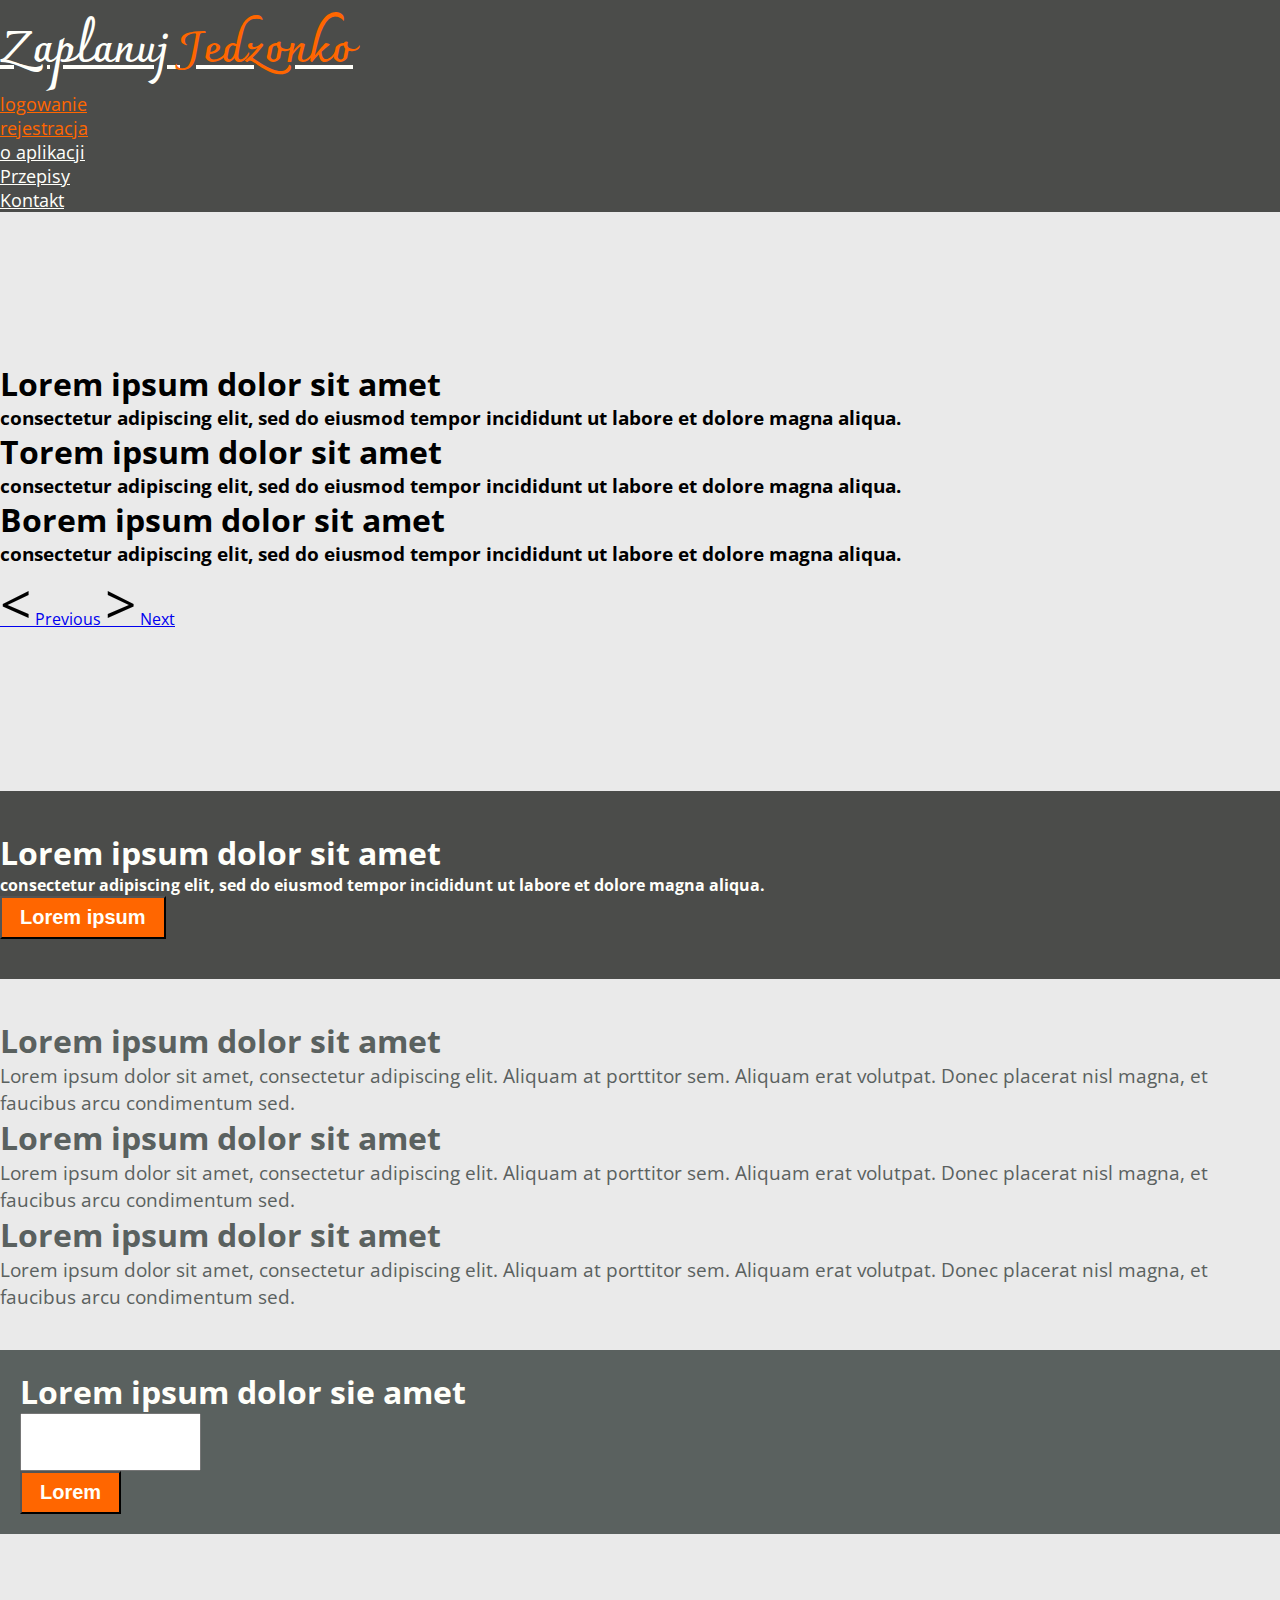
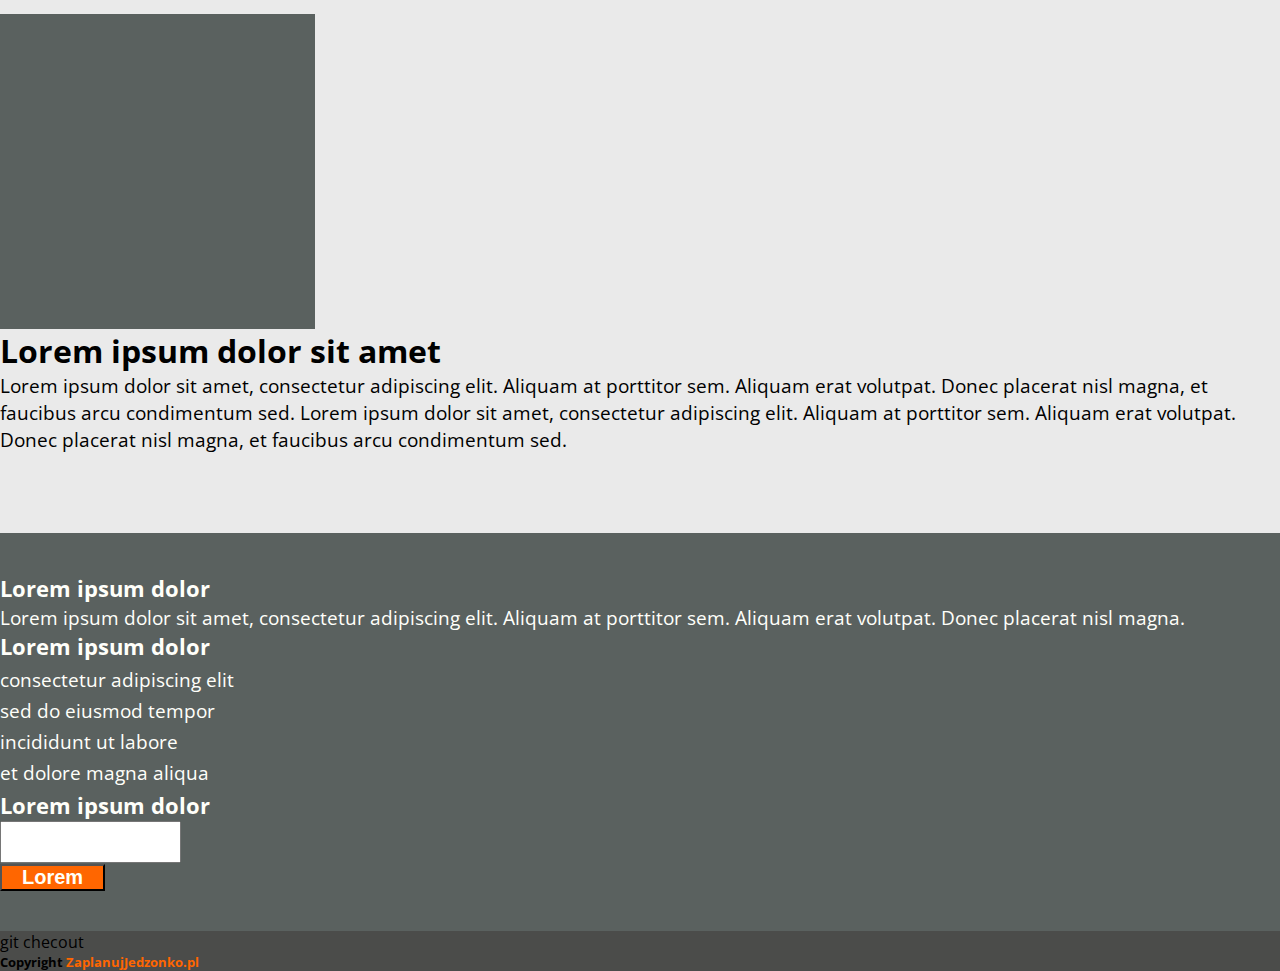
<file: src/main/resources/html/index.html>
<!DOCTYPE html>
<html lang="en">

<head>
    <meta charset="utf-8">
    <meta name="viewport" content="width=device-width, initial-scale=1, shrink-to-fit=no">
    <title>Zaplanuj Jedzonko</title>
    <link rel="stylesheet" href="https://stackpath.bootstrapcdn.com/bootstrap/4.1.3/css/bootstrap.min.css" integrity="sha384-MCw98/SFnGE8fJT3GXwEOngsV7Zt27NXFoaoApmYm81iuXoPkFOJwJ8ERdknLPMO"
        crossorigin="anonymous">
    <link href="https://fonts.googleapis.com/css?family=Charmonman:400,700|Open+Sans:400,600,700&amp;subset=latin-ext"
        rel="stylesheet">
    <link rel="stylesheet" href="./css/style.css">
    <link rel="stylesheet" href="https://use.fontawesome.com/releases/v5.5.0/css/all.css" integrity="sha384-B4dIYHKNBt8Bc12p+WXckhzcICo0wtJAoU8YZTY5qE0Id1GSseTk6S+L3BlXeVIU" crossorigin="anonymous">
</head>

<body>
    <header class="page-header">
        <nav class="navbar navbar-expand-lg justify-content-around">
            <a href="/" class="navbar-brand main-logo">
                Zaplanuj <span>Jedzonko</span>
            </a>
            <ul class="nav nounderline text-uppercase">
                <li class="nav-item ml-4">
                    <a class="nav-link color-header" href="login.html">logowanie</a>
                </li>
                <li class="nav-item ml-4">
                    <a class="nav-link color-header" href="registration.html">rejestracja</a>
                </li>
                <li class="nav-item ml-4">
                    <a class="nav-link" href="#about">o aplikacji</a>
                </li>
                <li class="nav-item ml-4">
                    <a class="nav-link disabled" href="recipes.html">Przepisy</a>
                </li>
                <li class="nav-item ml-4">
                    <a class="nav-link disabled" href="#contact">Kontakt</a>
                </li>
            </ul>
        </nav>
    </header>

    <section class="padding-large bg-light">
        <div id="carouselExampleControls" class="carousel slide main-slider" data-ride="carousel">
            <div class="carousel-inner container">
                <div class="carousel-item active">
                    <div class="container w-75 d-flex">
                        <div class="carousel-caption d-block">
                            <h1>Lorem ipsum dolor sit amet</h1>
                            <h3> consectetur adipiscing elit, sed do eiusmod tempor incididunt ut labore et dolore
                                magna aliqua.</h3>
                        </div>
                    </div>
                </div>
                <div class="carousel-item">
                    <div class="container w-75 d-flex">
                        <div class="carousel-caption d-block">
                            <h1>Torem ipsum dolor sit amet</h1>
                            <h3> consectetur adipiscing elit, sed do eiusmod tempor incididunt ut labore et dolore
                                magna aliqua.</h3>
                        </div>
                    </div>
                </div>
                <div class="carousel-item">
                    <div class="container w-75 d-flex">
                        <div class="carousel-caption d-block">
                            <h1>Borem ipsum dolor sit amet</h1>
                            <h3> consectetur adipiscing elit, sed do eiusmod tempor incididunt ut labore et dolore
                                magna aliqua.</h3>
                        </div>
                    </div>
                </div>
            </div>
            <a class="carousel-control-prev" href="#carouselExampleControls" role="button" data-slide="prev">
                <span class="carousel-control-prev-icon" aria-hidden="true"></span>
                <span class="sr-only">Previous</span>
            </a>
            <a class="carousel-control-next" href="#carouselExampleControls" role="button" data-slide="next">
                <span class="carousel-control-next-icon" aria-hidden="true"></span>
                <span class="sr-only">Next</span>
            </a>
        </div>
    </section>

    <section class="section-more padding-small">
        <div class="container d-flex justify-content-between">
            <div class="mr-4">
                <h1 class="pb-3">Lorem ipsum dolor sit amet</h1>
                <h4 class="pt-1">consectetur adipiscing elit, sed do eiusmod tempor incididunt ut labore et dolore
                    magna aliqua.</h4>
            </div>
            <div class="ml-4 align-self-center">
                <button class="btn btn-color rounded-0 mt-4 pl-4 pr-4">
                    <a href="index.html">Lorem ipsum</a>
                </button>
            </div>
        </div>
    </section>

    <section class="padding-small details bg-light">
            <div class="container">
                <div class="row">
                    <div class="col text-center">
                        <i class="fas fa-check icon-details"></i>
                        <h1>Lorem ipsum dolor sit amet</h1>
                        <p>Lorem ipsum dolor sit amet, consectetur adipiscing elit. Aliquam at porttitor sem.  Aliquam erat volutpat. Donec placerat nisl magna, et faucibus arcu condimentum sed.
                        </p>
                    </div>
                    <div class="col text-center pr-4 pl-4 mr-4 ml-4">
                        <i class="far fa-clock icon-details"></i>
                        <h1>Lorem ipsum dolor sit amet</h1>
                        <p>Lorem ipsum dolor sit amet, consectetur adipiscing elit. Aliquam at porttitor sem.  Aliquam erat volutpat. Donec placerat nisl magna, et faucibus arcu condimentum sed.
                        </p>
                    </div>
                    <div class="col text-center">
                            <i class="fas fa-list icon-details"></i>
                        <h1>Lorem ipsum dolor sit amet</h1>
                        <p>Lorem ipsum dolor sit amet, consectetur adipiscing elit. Aliquam at porttitor sem.  Aliquam erat volutpat. Donec placerat nisl magna, et faucibus arcu condimentum sed.
                        </p>
                    </div>
                </div>
            </div>
        </section>


    <section class="newsletter-section padding-small">
        <div class="container">
            <div class="row">
                <div class="col">
                    <h1>Lorem ipsum dolor sie amet</h1>
                </div>
                <div class="col-5">
                    <div class="input-group mb-3">
                        <input type="text" class="form-control border-0 rounded-0" placeholder=""
                            aria-label="Recipient's username" aria-describedby="basic-addon3">
                        <div class="input-group-append">
                            <button class="input-group-text btn-color border-0 rounded-0" type="submit" id="basic-addon3">
                                <a href="index.html">Lorem</a>
                            </button>
                        </div>
                    </div>
                </div>
            </div>
        </div>
    </section>

    <section class="padding-medium story bg-light" id="about">
        <div class="container d-flex justify-content-center align-items-center">
            <div class="row">
                <div class="col-4 mr-4">
                    <div class="div-img">
                    </div>
                </div>

                <div class="col-7 ml-4">
                    <h1 class="pb-1">Lorem ipsum dolor sit amet</h1>
                    <p>Lorem ipsum dolor sit amet, consectetur adipiscing elit. Aliquam at porttitor sem. Aliquam erat
                        volutpat. Donec placerat nisl magna, et faucibus arcu condimentum sed. Lorem ipsum dolor sit
                        amet, consectetur adipiscing elit. Aliquam at porttitor sem. Aliquam erat volutpat. Donec
                        placerat nisl magna, et faucibus arcu condimentum sed.
                    </p>
                </div>
            </div>
        </div>
    </section>

    <section class="last-info-section padding-small" id="contact">
        <div class="container">
            <div class="row">
                <div class="col">
                    <h3 class="mb-4">Lorem ipsum dolor</h3>
                    <p>Lorem ipsum dolor sit amet, consectetur adipiscing elit. Aliquam at porttitor sem.  Aliquam erat volutpat. Donec placerat nisl magna.</p>
                </div>
                <div class="col pl-4 ml-4">
                    <h3 class="mb-4">Lorem ipsum dolor</h3>
                    <ul class="container">
                        <li>consectetur adipiscing elit</li>
                        <li>sed do eiusmod tempor</li>
                        <li>incididunt ut labore</li>
                        <li>et dolore magna aliqua</li>
                    </ul>
                </div>
                <div class="col">
                    <h3 class="mb-4">Lorem ipsum dolor</h3>
                    <div class="input-group mb-3">
                        <input type="text" class="form-control border-0 rounded-0" placeholder=""
                            aria-label="Recipient's username" aria-describedby="basic-addon2">
                        <div class="input-group-append">
                            <button class="input-group-text btn-color border-0 rounded-0" type="submit" id="basic-addon2"><a
                                    href="index.html">Lorem</a></button>
                        </div>
                    </div>
                    <div class="container d-flex-row">
                        <a href="#">
                            <i class="fab fa-facebook-square mr-4 icon-social"></i>
                        </a> 
                        <a href="#">
                            <i class="fab fa-twitter-square mr-4 icon-social"></i>
                            
                        </a>
                        <a href="#">
                            <i class="fab fa-instagram icon-social"></i>
                        </a>
                    </div>
                </div>
            </div>
        </div>
    </section>
    <footer class="footer-section pt-3 pb-3">git checout
        <div class="container text-center">
            <h5 class="text-light">Copyright <span class="footer-text-color">ZaplanujJedzonko.pl</span></h5>
        </div>
    </footer>

    <script src="https://code.jquery.com/jquery-3.3.1.slim.min.js" integrity="sha384-q8i/X+965DzO0rT7abK41JStQIAqVgRVzpbzo5smXKp4YfRvH+8abtTE1Pi6jizo"
        crossorigin="anonymous"></script>
    <script src="https://cdnjs.cloudflare.com/ajax/libs/popper.js/1.14.3/umd/popper.min.js" integrity="sha384-ZMP7rVo3mIykV+2+9J3UJ46jBk0WLaUAdn689aCwoqbBJiSnjAK/l8WvCWPIPm49"
        crossorigin="anonymous"></script>
    <script src="https://stackpath.bootstrapcdn.com/bootstrap/4.1.3/js/bootstrap.min.js" integrity="sha384-ChfqqxuZUCnJSK3+MXmPNIyE6ZbWh2IMqE241rYiqJxyMiZ6OW/JmZQ5stwEULTy"
        crossorigin="anonymous"></script>
</body>
</html>
</file>
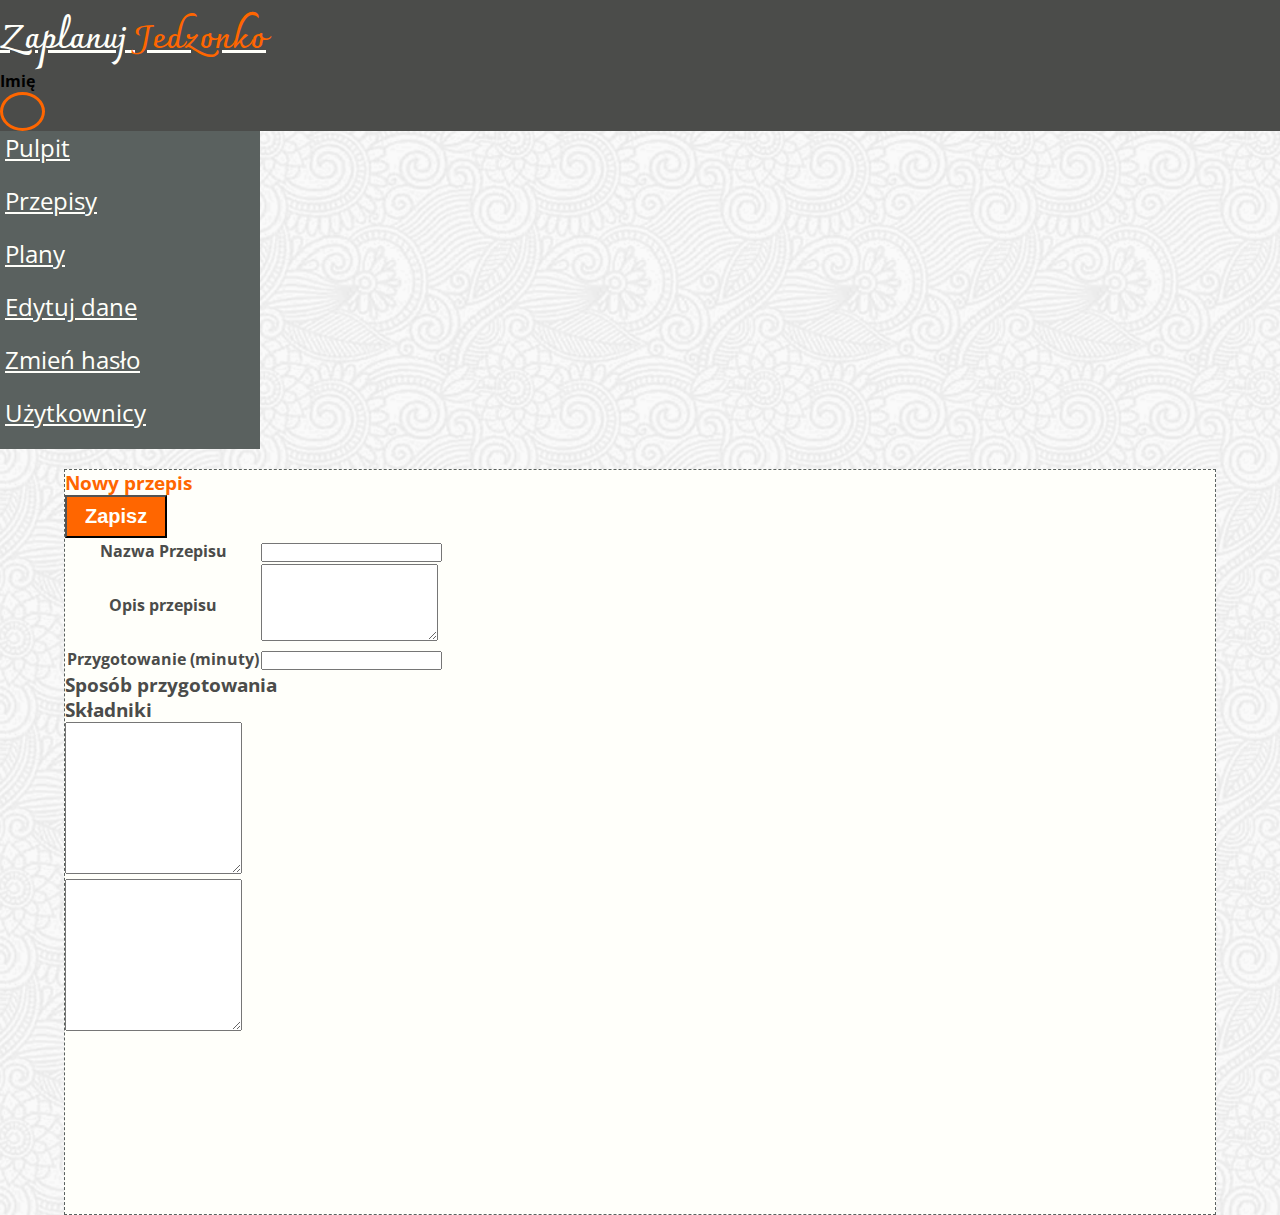
<file: src/main/resources/html/app-add-recipe.html>
<!DOCTYPE html>
<html lang="en">

<head>
    <meta charset="utf-8">
    <meta name="viewport" content="width=device-width, initial-scale=1, shrink-to-fit=no">
    <title>Zaplanuj Jedzonko</title>
    <link rel="stylesheet" href="https://stackpath.bootstrapcdn.com/bootstrap/4.1.3/css/bootstrap.min.css"
          integrity="sha384-MCw98/SFnGE8fJT3GXwEOngsV7Zt27NXFoaoApmYm81iuXoPkFOJwJ8ERdknLPMO"
          crossorigin="anonymous">
    <link href="https://fonts.googleapis.com/css?family=Charmonman:400,700|Open+Sans:400,600,700&amp;subset=latin-ext"
          rel="stylesheet">
    <link rel="stylesheet" href="./css/style.css">
    <link rel="stylesheet" href="https://use.fontawesome.com/releases/v5.5.0/css/all.css"
          integrity="sha384-B4dIYHKNBt8Bc12p+WXckhzcICo0wtJAoU8YZTY5qE0Id1GSseTk6S+L3BlXeVIU" crossorigin="anonymous">
</head>

<body>
<header class="page-header">
    <nav class="navbar navbar-expand-lg justify-content-between">
        <a href="/" class="navbar-brand main-logo main-logo-smaller">
            Zaplanuj <span>Jedzonko</span>
        </a>
        <div class="d-flex justify-content-around">
            <h4 class="text-light mr-3">Imię</h4>
            <div class="circle-div text-center"><i class="fas fa-user icon-user"></i></div>
        </div>
    </nav>
</header>

<section class="dashboard-section">
    <div class="row dashboard-nowrap">
        <ul class="nav flex-column long-bg">
            <li class="nav-item">
                <a class="nav-link" href="/dashboard.html">
                    <span>Pulpit</span>
                    <i class="fas fa-angle-right"></i>
                </a>
            </li>
            <li class="nav-item">
                <a class="nav-link" href="/app-recipes.html">
                    <span>Przepisy</span>
                    <i class="fas fa-angle-right"></i>
                </a>
            </li>
            <li class="nav-item">
                <a class="nav-link" href="/app-schedules.html">
                    <span>Plany</span>
                    <i class="fas fa-angle-right"></i>
                </a>
            </li>
            <li class="nav-item">
                <a class="nav-link" href="/app-edit-user-data.html">
                    <span>Edytuj dane</span>
                    <i class="fas fa-angle-right"></i>
                </a>
            </li>
            <li class="nav-item">
                <a class="nav-link disabled" href="/app-edit-password.html">
                    <span>Zmień hasło</span>
                    <i class="fas fa-angle-right"></i>
                </a>
            </li>
            <li class="nav-item">
                <a class="nav-link" href="/super-admin-users.html">
                    <span>Użytkownicy</span>
                    <i class="fas fa-angle-right"></i>
                </a>
            </li>
        </ul>

        <div class="m-4 p-3 width-medium text-color-darker">
            <div class="dashboard-content border-dashed p-3 m-4 view-height">
                <!-- fix action, method -->
                <!-- add name attribute for all inputs -->
                <form>
                    <div class="mt-4 ml-4 mr-4">
                        <div class="row border-bottom border-3">
                            <div class="col"><h3 class="color-header text-uppercase">Nowy przepis</h3></div>
                            <div class="col d-flex justify-content-end mb-2">
                                <button type="submit" class="btn btn-color rounded-0 pt-0 pb-0 pr-4 pl-4">Zapisz</button>
                            </div>
                        </div>

                        <table class="table borderless">
                            <tbody>
                            <tr class="d-flex">
                                <th scope="row" class="col-2">Nazwa Przepisu</th>
                                <td class="col-7">

                                    <input name="name" class="w-100 p-1" value="">
                                </td>
                            </tr>
                            <tr class="d-flex">
                                <th scope="row" class="col-2">Opis przepisu</th>
                                <td class="col-7"><textarea class="w-100 p-1" rows="5"></textarea></td>
                            </tr>
                            <tr class="d-flex">
                                <th scope="row" class="col-2">Przygotowanie (minuty)</th>
                                <td class="col-3">
                                    <input class="p-1" type="number" value="">
                                </td>
                            </tr>
                            </tbody>
                        </table>

                        <div class="row d-flex">
                            <div class="col-5 border-bottom border-3"><h3 class="text-uppercase">Sposób
                                przygotowania</h3></div>
                            <div class="col-2"></div>
                            <div class="col-5 border-bottom border-3"><h3 class="text-uppercase">Składniki</h3></div>
                        </div>
                        <div class="row d-flex">
                            <div class="col-5 p-4">
                                <textarea class="w-100 p-1" rows="10"></textarea>
                            </div>
                            <div class="col-2"></div>

                            <div class="col-5 p-4">
                                <textarea class="w-100 p-1" rows="10"></textarea>
                            </div>
                        </div>
                    </div>
                </form>
            </div>
        </div>
    </div>
</section>

<script src="https://code.jquery.com/jquery-3.3.1.slim.min.js"
        integrity="sha384-q8i/X+965DzO0rT7abK41JStQIAqVgRVzpbzo5smXKp4YfRvH+8abtTE1Pi6jizo"
        crossorigin="anonymous"></script>
<script src="https://cdnjs.cloudflare.com/ajax/libs/popper.js/1.14.3/umd/popper.min.js"
        integrity="sha384-ZMP7rVo3mIykV+2+9J3UJ46jBk0WLaUAdn689aCwoqbBJiSnjAK/l8WvCWPIPm49"
        crossorigin="anonymous"></script>
<script src="https://stackpath.bootstrapcdn.com/bootstrap/4.1.3/js/bootstrap.min.js"
        integrity="sha384-ChfqqxuZUCnJSK3+MXmPNIyE6ZbWh2IMqE241rYiqJxyMiZ6OW/JmZQ5stwEULTy"
        crossorigin="anonymous"></script>
</body>
</html>
</file>
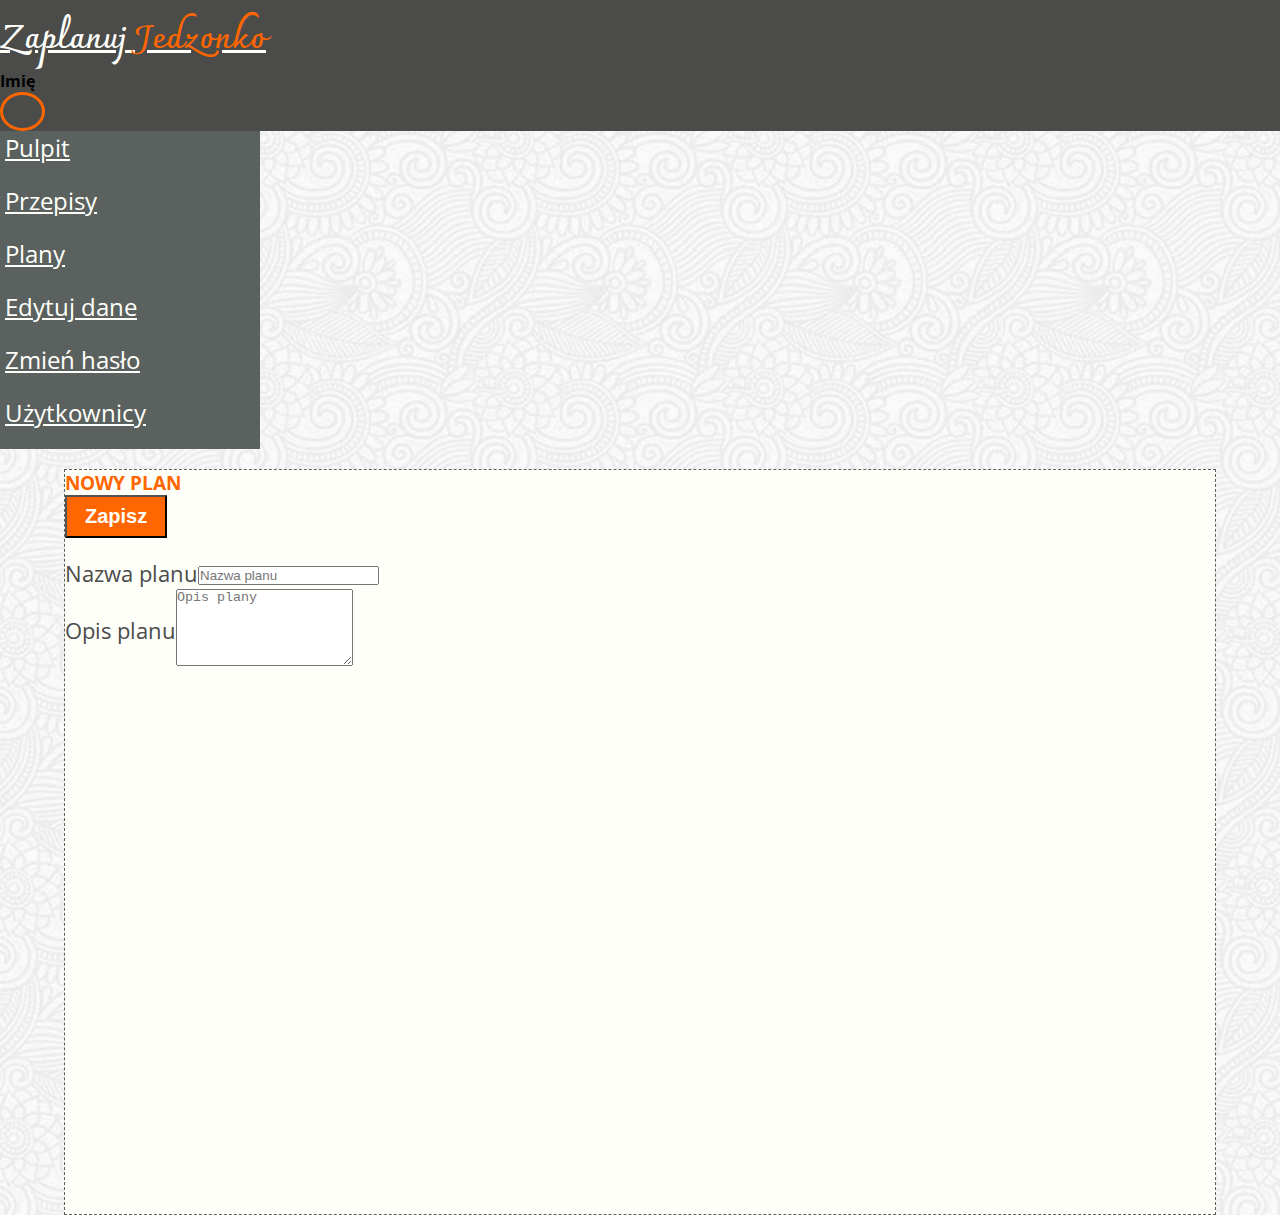
<file: src/main/resources/html/app-add-schedules.html>
<!DOCTYPE html>
<html lang="en">

<head>
    <meta charset="utf-8">
    <meta name="viewport" content="width=device-width, initial-scale=1, shrink-to-fit=no">
    <title>Zaplanuj Jedzonko</title>
    <link rel="stylesheet" href="https://stackpath.bootstrapcdn.com/bootstrap/4.1.3/css/bootstrap.min.css"
          integrity="sha384-MCw98/SFnGE8fJT3GXwEOngsV7Zt27NXFoaoApmYm81iuXoPkFOJwJ8ERdknLPMO"
          crossorigin="anonymous">
    <link href="https://fonts.googleapis.com/css?family=Charmonman:400,700|Open+Sans:400,600,700&amp;subset=latin-ext"
          rel="stylesheet">
    <link rel="stylesheet" href="./css/style.css">
    <link rel="stylesheet" href="https://use.fontawesome.com/releases/v5.5.0/css/all.css"
          integrity="sha384-B4dIYHKNBt8Bc12p+WXckhzcICo0wtJAoU8YZTY5qE0Id1GSseTk6S+L3BlXeVIU" crossorigin="anonymous">
</head>

<body>
<header class="page-header">
    <nav class="navbar navbar-expand-lg justify-content-between">
        <a href="/" class="navbar-brand main-logo main-logo-smaller">
            Zaplanuj <span>Jedzonko</span>
        </a>
        <div class="d-flex justify-content-around">
            <h4 class="text-light mr-3">Imię</h4>
            <div class="circle-div text-center"><i class="fas fa-user icon-user"></i></div>
        </div>
    </nav>
</header>

<section class="dashboard-section">
    <div class="row dashboard-nowrap">
        <ul class="nav flex-column long-bg">
            <li class="nav-item">
                <a class="nav-link" href="/dashboard.html">
                    <span>Pulpit</span>
                    <i class="fas fa-angle-right"></i>
                </a>
            </li>
            <li class="nav-item">
                <a class="nav-link" href="/app-recipes.html">
                    <span>Przepisy</span>
                    <i class="fas fa-angle-right"></i>
                </a>
            </li>
            <li class="nav-item">
                <a class="nav-link" href="/app-schedules.html">
                    <span>Plany</span>
                    <i class="fas fa-angle-right"></i>
                </a>
            </li>
            <li class="nav-item">
                <a class="nav-link" href="/app-edit-user-data.html">
                    <span>Edytuj dane</span>
                    <i class="fas fa-angle-right"></i>
                </a>
            </li>
            <li class="nav-item">
                <a class="nav-link disabled" href="/app-edit-password.html">
                    <span>Zmień hasło</span>
                    <i class="fas fa-angle-right"></i>
                </a>
            </li>
            <li class="nav-item">
                <a class="nav-link" href="/super-admin-users.html">
                    <span>Użytkownicy</span>
                    <i class="fas fa-angle-right"></i>
                </a>
            </li>
        </ul>

        <div class="m-4 p-3 width-medium">
            <div class="dashboard-content border-dashed p-3 m-4 view-height">
                <!-- fix action, method -->
                <!-- add name attribute for all inputs -->
                <form>
                    <div class="row border-bottom border-3 p-1 m-1">
                        <div class="col noPadding">
                            <h3 class="color-header text-uppercase">NOWY PLAN</h3>
                        </div>
                        <div class="col d-flex justify-content-end mb-2 noPadding">
                            <button type="submit" class="btn btn-color rounded-0 pt-0 pb-0 pr-4 pl-4">Zapisz</button>
                        </div>
                    </div>

                    <div class="schedules-content">

                        <div class="form-group row">
                            <label for="planName" class="col-sm-2 label-size col-form-label">
                                Nazwa planu
                            </label>
                            <div class="col-sm-10">
                                <input class="form-control" id="planName" placeholder="Nazwa planu">
                            </div>
                        </div>
                        <div class="form-group row">
                            <label for="planDescription" class="col-sm-2 label-size col-form-label">
                                Opis planu
                            </label>
                            <div class="col-sm-10">
                                <textarea class="form-control" rows="5" id="planDescription"
                                          placeholder="Opis plany"></textarea>
                            </div>
                        </div>

                    </div>
                </form>
            </div>
        </div>
    </div>
</section>


<script src="https://code.jquery.com/jquery-3.3.1.slim.min.js"
        integrity="sha384-q8i/X+965DzO0rT7abK41JStQIAqVgRVzpbzo5smXKp4YfRvH+8abtTE1Pi6jizo"
        crossorigin="anonymous"></script>
<script src="https://cdnjs.cloudflare.com/ajax/libs/popper.js/1.14.3/umd/popper.min.js"
        integrity="sha384-ZMP7rVo3mIykV+2+9J3UJ46jBk0WLaUAdn689aCwoqbBJiSnjAK/l8WvCWPIPm49"
        crossorigin="anonymous"></script>
<script src="https://stackpath.bootstrapcdn.com/bootstrap/4.1.3/js/bootstrap.min.js"
        integrity="sha384-ChfqqxuZUCnJSK3+MXmPNIyE6ZbWh2IMqE241rYiqJxyMiZ6OW/JmZQ5stwEULTy"
        crossorigin="anonymous"></script>
</body>
</html>
</file>
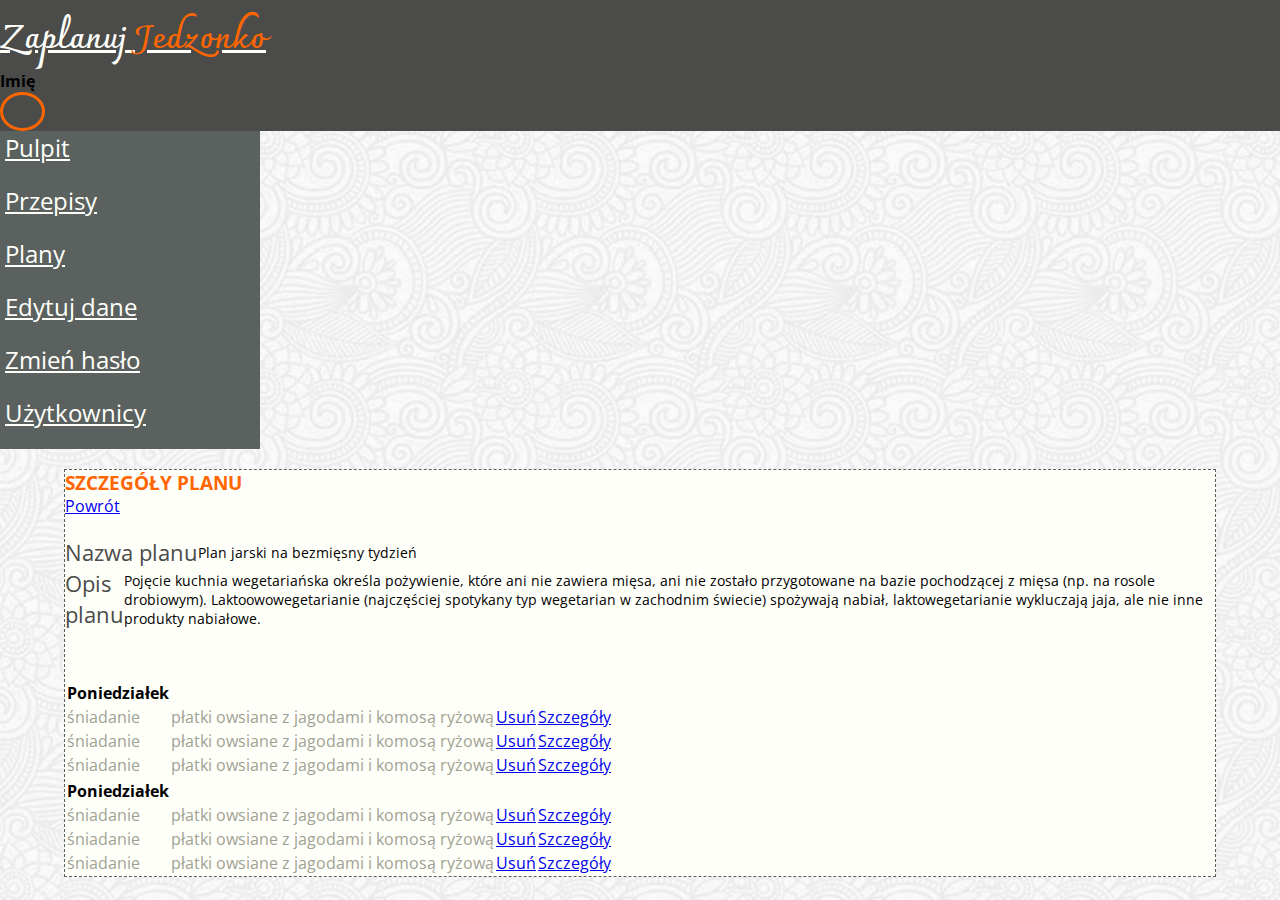
<file: src/main/resources/html/app-details-schedules.html>
<!DOCTYPE html>
<html lang="en">

<head>
    <meta charset="utf-8">
    <meta name="viewport" content="width=device-width, initial-scale=1, shrink-to-fit=no">
    <title>Zaplanuj Jedzonko</title>
    <link rel="stylesheet" href="https://stackpath.bootstrapcdn.com/bootstrap/4.1.3/css/bootstrap.min.css" integrity="sha384-MCw98/SFnGE8fJT3GXwEOngsV7Zt27NXFoaoApmYm81iuXoPkFOJwJ8ERdknLPMO"
        crossorigin="anonymous">
    <link href="https://fonts.googleapis.com/css?family=Charmonman:400,700|Open+Sans:400,600,700&amp;subset=latin-ext"
        rel="stylesheet">
    <link rel="stylesheet" href="./css/style.css">
    <link rel="stylesheet" href="https://use.fontawesome.com/releases/v5.5.0/css/all.css" integrity="sha384-B4dIYHKNBt8Bc12p+WXckhzcICo0wtJAoU8YZTY5qE0Id1GSseTk6S+L3BlXeVIU" crossorigin="anonymous">
</head>

<body>
    <header class="page-header">
        <nav class="navbar navbar-expand-lg justify-content-between">
            <a href="/" class="navbar-brand main-logo main-logo-smaller">
                Zaplanuj <span>Jedzonko</span>
            </a>
         <div class="d-flex justify-content-around">
             <h4 class="text-light mr-3">Imię</h4>
             <div class="circle-div text-center"><i class="fas fa-user icon-user"></i></div>
         </div>
        </nav>
    </header>

    <section class="dashboard-section">
        <div class="row dashboard-nowrap">
                <ul class="nav flex-column long-bg">
                        <li class="nav-item">
                            <a class="nav-link" href="/dashboard.html">
                                <span>Pulpit</span>
                                <i class="fas fa-angle-right"></i>
                            </a>
                        </li>
                        <li class="nav-item">
                            <a class="nav-link" href="/app-recipes.html">
                                <span>Przepisy</span>
                                <i class="fas fa-angle-right"></i>
                            </a>
                        </li>
                        <li class="nav-item">
                            <a class="nav-link" href="/app-schedules.html">
                                <span>Plany</span>
                                <i class="fas fa-angle-right"></i>
                            </a>
                        </li>
                        <li class="nav-item">
                            <a class="nav-link" href="/app-edit-user-data.html">
                                <span>Edytuj dane</span>
                                <i class="fas fa-angle-right"></i>
                            </a>
                        </li>
                        <li class="nav-item">
                            <a class="nav-link disabled" href="/app-edit-password.html">
                                <span>Zmień hasło</span>
                                <i class="fas fa-angle-right"></i>
                            </a>
                        </li>
                        <li class="nav-item">
                            <a class="nav-link" href="/super-admin-users.html">
                                <span>Użytkownicy</span>
                                <i class="fas fa-angle-right"></i>
                            </a>
                        </li>
                    </ul>

            <div class="m-4 p-3 width-medium ">
                <div class="dashboard-content border-dashed p-3 m-4">
                    <div class="row border-bottom border-3 p-1 m-1">
                        <div class="col noPadding">
                            <h3 class="color-header text-uppercase">SZCZEGÓŁY PLANU</h3>
                        </div>
                        <div class="col d-flex justify-content-end mb-2 noPadding">
                            <a href="#" class="btn btn-success rounded-0 pt-0 pb-0 pr-4 pl-4">Powrót</a>
                        </div>
                    </div>

                    <div class="schedules-content">
                        <div class="schedules-content-header">
                            <div class="form-group row">
                                <span class="col-sm-2 label-size col-form-label">
                                    Nazwa planu
                                </span>
                                <div class="col-sm-10">
                                    <p class="schedules-text">Plan jarski na bezmięsny tydzień</p>
                                </div>
                            </div>
                            <div class="form-group row">
                                <span class="col-sm-2 label-size col-form-label">
                                    Opis planu
                                </span>
                                <div class="col-sm-10">
                                    <p class="schedules-text">
                                        Pojęcie kuchnia wegetariańska określa pożywienie, które ani nie zawiera mięsa, ani nie zostało przygotowane na bazie pochodzącej z mięsa (np. na rosole drobiowym). Laktoowowegetarianie (najczęściej spotykany typ wegetarian w zachodnim świecie) spożywają nabiał, laktowegetarianie wykluczają jaja, ale nie inne produkty nabiałowe.
                                    </p>
                                </div>
                            </div>
                        </div>

                        <table class="table">
                            <thead>
                                <tr class="d-flex">
                                    <th class="col-2">Poniedziałek</th>
                                    <th class="col-7"></th>
                                    <th class="col-1"></th>
                                    <th class="col-2"></th>
                                </tr>
                            </thead>
                            <tbody class="text-color-lighter">
                                <tr class="d-flex">
                                    <td class="col-2">śniadanie</td>
                                    <td class="col-7">płatki owsiane z jagodami i komosą ryżową</td>
                                    <td class="col-1 center">
                                        <a href="#" class="btn btn-danger rounded-0 text-light m-1">Usuń</a>
                                    </td>
                                    <td class="col-2 center">
                                        <a href="app-details-schedules.html" class="btn btn-info rounded-0 text-light m-1">Szczegóły</a>
                                    </td>
                                </tr>
                                <tr class="d-flex">
                                    <td class="col-2">śniadanie</td>
                                    <td class="col-7">płatki owsiane z jagodami i komosą ryżową</td>
                                    <td class="col-1 center">
                                        <a href="#" class="btn btn-danger rounded-0 text-light m-1">Usuń</a>
                                    </td>
                                    <td class="col-2 center">
                                        <a href="app-details-schedules.html" class="btn btn-info rounded-0 text-light m-1">Szczegóły</a>
                                    </td>
                                </tr>
                                <tr class="d-flex">
                                    <td class="col-2">śniadanie</td>
                                    <td class="col-7">płatki owsiane z jagodami i komosą ryżową</td>
                                    <td class="col-1 center">
                                        <a href="#" class="btn btn-danger rounded-0 text-light m-1">Usuń</a>
                                    </td>
                                    <td class="col-2 center">
                                        <a href="app-details-schedules.html" class="btn btn-info rounded-0 text-light m-1">Szczegóły</a>
                                    </td>
                                </tr>
                            </tbody>
                        </table>

                        <table class="table">
                                <thead>
                                    <tr class="d-flex">
                                        <th class="col-2">Poniedziałek</th>
                                        <th class="col-7"></th>
                                        <th class="col-1"></th>
                                        <th class="col-2"></th>
                                    </tr>
                                </thead>
                                <tbody class="text-color-lighter">
                                    <tr class="d-flex">
                                        <td class="col-2">śniadanie</td>
                                        <td class="col-7">płatki owsiane z jagodami i komosą ryżową</td>
                                        <td class="col-1 center">
                                            <a href="#" class="btn btn-danger rounded-0 text-light m-1">Usuń</a>
                                        </td>
                                        <td class="col-2 center">
                                            <a href="app-details-schedules.html" class="btn btn-info rounded-0 text-light m-1">Szczegóły</a>
                                        </td>
                                    </tr>
                                    <tr class="d-flex">
                                        <td class="col-2">śniadanie</td>
                                        <td class="col-7">płatki owsiane z jagodami i komosą ryżową</td>
                                        <td class="col-1 center">
                                            <a href="#" class="btn btn-danger rounded-0 text-light m-1">Usuń</a>
                                        </td>
                                        <td class="col-2 center">
                                            <a href="app-details-schedules.html" class="btn btn-info rounded-0 text-light m-1">Szczegóły</a>
                                        </td>
                                    </tr>
                                    <tr class="d-flex">
                                        <td class="col-2">śniadanie</td>
                                        <td class="col-7">płatki owsiane z jagodami i komosą ryżową</td>
                                        <td class="col-1 center">
                                            <a href="#" class="btn btn-danger rounded-0 text-light m-1">Usuń</a>
                                        </td>
                                        <td class="col-2 center">
                                            <a href="app-details-schedules.html" class="btn btn-info rounded-0 text-light m-1">Szczegóły</a>
                                        </td>
                                    </tr>
                                </tbody>
                            </table>

                    </div>
                </div>
            </div>
        </div>
    </section>


    <script src="https://code.jquery.com/jquery-3.3.1.slim.min.js" integrity="sha384-q8i/X+965DzO0rT7abK41JStQIAqVgRVzpbzo5smXKp4YfRvH+8abtTE1Pi6jizo"
        crossorigin="anonymous"></script>
    <script src="https://cdnjs.cloudflare.com/ajax/libs/popper.js/1.14.3/umd/popper.min.js" integrity="sha384-ZMP7rVo3mIykV+2+9J3UJ46jBk0WLaUAdn689aCwoqbBJiSnjAK/l8WvCWPIPm49"
        crossorigin="anonymous"></script>
    <script src="https://stackpath.bootstrapcdn.com/bootstrap/4.1.3/js/bootstrap.min.js" integrity="sha384-ChfqqxuZUCnJSK3+MXmPNIyE6ZbWh2IMqE241rYiqJxyMiZ6OW/JmZQ5stwEULTy"
        crossorigin="anonymous"></script>
</body>
</html>
</file>
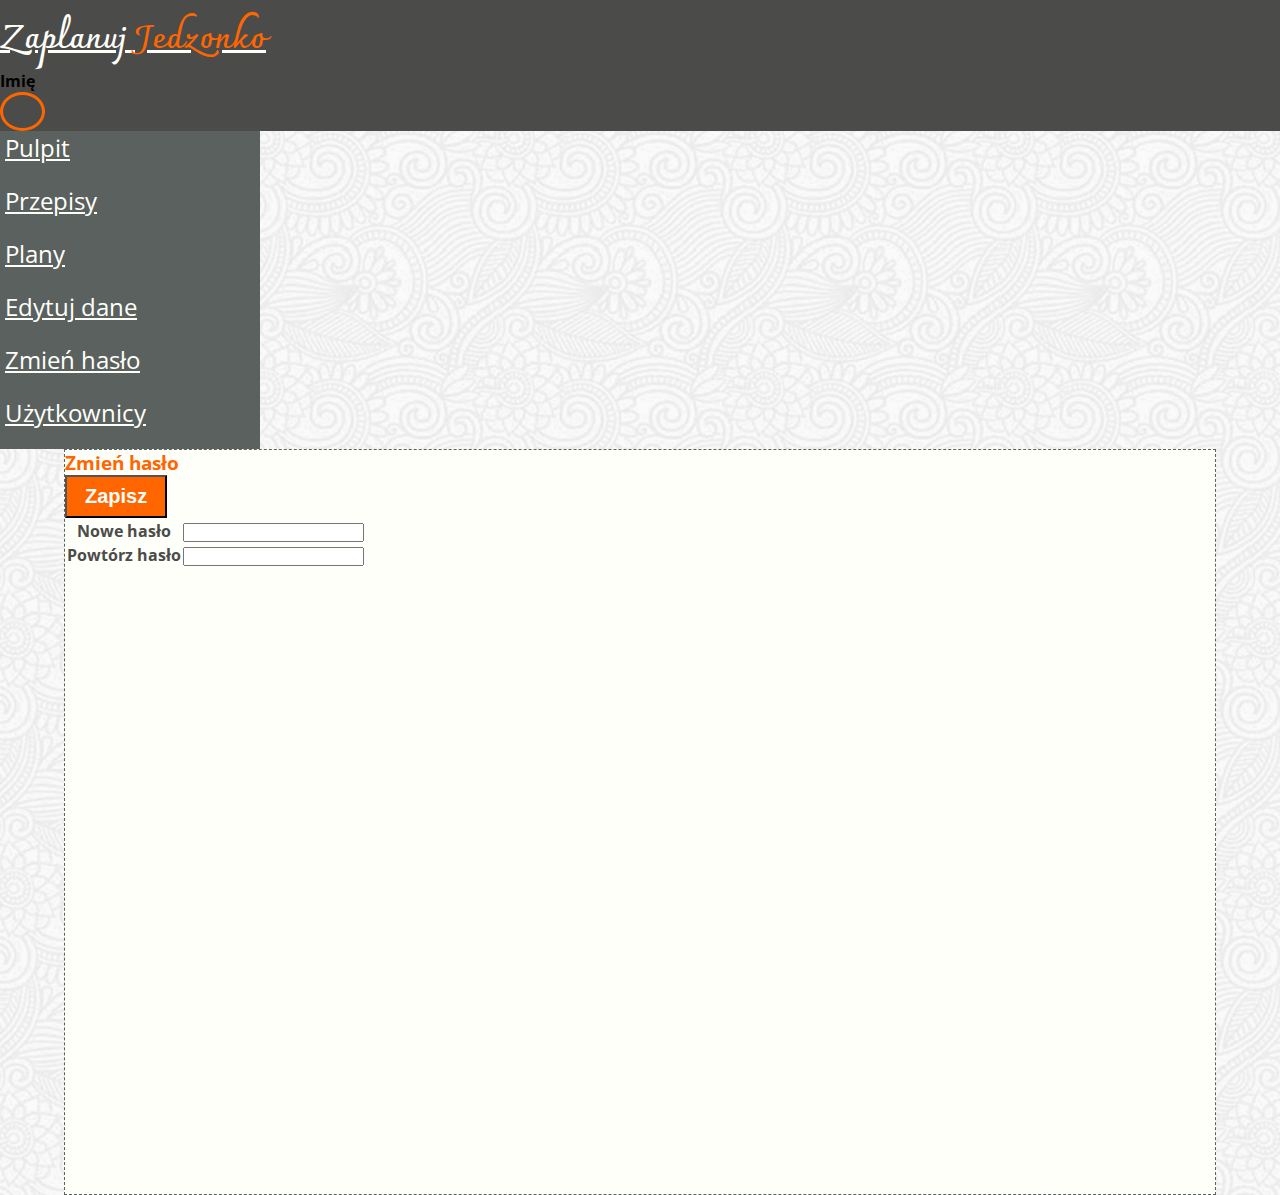
<file: src/main/resources/html/app-edit-password.html>
<!DOCTYPE html>
<html lang="en">

<head>
    <meta charset="utf-8">
    <meta name="viewport" content="width=device-width, initial-scale=1, shrink-to-fit=no">
    <title>Zaplanuj Jedzonko</title>
    <link rel="stylesheet" href="https://stackpath.bootstrapcdn.com/bootstrap/4.1.3/css/bootstrap.min.css"
          integrity="sha384-MCw98/SFnGE8fJT3GXwEOngsV7Zt27NXFoaoApmYm81iuXoPkFOJwJ8ERdknLPMO"
          crossorigin="anonymous">
    <link href="https://fonts.googleapis.com/css?family=Charmonman:400,700|Open+Sans:400,600,700&amp;subset=latin-ext"
          rel="stylesheet">
    <link rel="stylesheet" href="./css/style.css">
    <link rel="stylesheet" href="https://use.fontawesome.com/releases/v5.5.0/css/all.css"
          integrity="sha384-B4dIYHKNBt8Bc12p+WXckhzcICo0wtJAoU8YZTY5qE0Id1GSseTk6S+L3BlXeVIU" crossorigin="anonymous">
</head>

<body>
<header class="page-header">
    <nav class="navbar navbar-expand-lg justify-content-between">
        <a href="/" class="navbar-brand main-logo main-logo-smaller">
            Zaplanuj <span>Jedzonko</span>
        </a>
        <div class="d-flex justify-content-around">
            <h4 class="text-light mr-3">Imię</h4>
            <div class="circle-div text-center"><i class="fas fa-user icon-user"></i></div>
        </div>
    </nav>
</header>

<section class="dashboard-section">
    <div class="row dashboard-nowrap">
        <ul class="nav flex-column long-bg">
            <li class="nav-item">
                <a class="nav-link" href="/dashboard.html">
                    <span>Pulpit</span>
                    <i class="fas fa-angle-right"></i>
                </a>
            </li>
            <li class="nav-item">
                <a class="nav-link" href="/app-recipes.html">
                    <span>Przepisy</span>
                    <i class="fas fa-angle-right"></i>
                </a>
            </li>
            <li class="nav-item">
                <a class="nav-link" href="/app-schedules.html">
                    <span>Plany</span>
                    <i class="fas fa-angle-right"></i>
                </a>
            </li>
            <li class="nav-item">
                <a class="nav-link" href="/app-edit-user-data.html">
                    <span>Edytuj dane</span>
                    <i class="fas fa-angle-right"></i>
                </a>
            </li>
            <li class="nav-item">
                <a class="nav-link disabled" href="/app-edit-password.html">
                    <span>Zmień hasło</span>
                    <i class="fas fa-angle-right"></i>
                </a>
            </li>
            <li class="nav-item">
                <a class="nav-link" href="/super-admin-users.html">
                    <span>Użytkownicy</span>
                    <i class="fas fa-angle-right"></i>
                </a>
            </li>
        </ul>

        <div class="m-4 p-3 width-medium text-color-darker">
            <div class="m-4 border-dashed view-height">
                <div class="mt-4 ml-4 mr-4">
                    <!-- fix action, method -->
                    <!-- add name attribute for all inputs -->
                    <form>

                        <div class="row border-bottom border-3">
                            <div class="col"><h3 class="color-header text-uppercase">Zmień hasło</h3></div>
                            <div class="col d-flex justify-content-end mb-2">
                                <button type="submit" class="btn btn-color rounded-0 pt-0 pb-0 pr-4 pl-4">Zapisz
                                </button>
                            </div>
                        </div>

                        <table class="table borderless">
                            <tbody>
                            <tr class="d-flex">
                                <th scope="row" class="col-2"><h4>Nowe hasło</h4></th>
                                <td class="col-7">
                                    <input class="w-100 p-1" value="">
                                </td>
                            </tr>
                            <tr class="d-flex">
                                <th scope="row" class="col-2"><h4>Powtórz hasło</h4></th>
                                <td class="col-7">
                                    <input class="w-100 p-1" value="">
                                </td>
                            </tr>
                            </tbody>
                        </table>
                    </form>
                </div>
            </div>

        </div>
    </div>
</section>

<script src="https://code.jquery.com/jquery-3.3.1.slim.min.js"
        integrity="sha384-q8i/X+965DzO0rT7abK41JStQIAqVgRVzpbzo5smXKp4YfRvH+8abtTE1Pi6jizo"
        crossorigin="anonymous"></script>
<script src="https://cdnjs.cloudflare.com/ajax/libs/popper.js/1.14.3/umd/popper.min.js"
        integrity="sha384-ZMP7rVo3mIykV+2+9J3UJ46jBk0WLaUAdn689aCwoqbBJiSnjAK/l8WvCWPIPm49"
        crossorigin="anonymous"></script>
<script src="https://stackpath.bootstrapcdn.com/bootstrap/4.1.3/js/bootstrap.min.js"
        integrity="sha384-ChfqqxuZUCnJSK3+MXmPNIyE6ZbWh2IMqE241rYiqJxyMiZ6OW/JmZQ5stwEULTy"
        crossorigin="anonymous"></script>
</body>
</html>
</file>
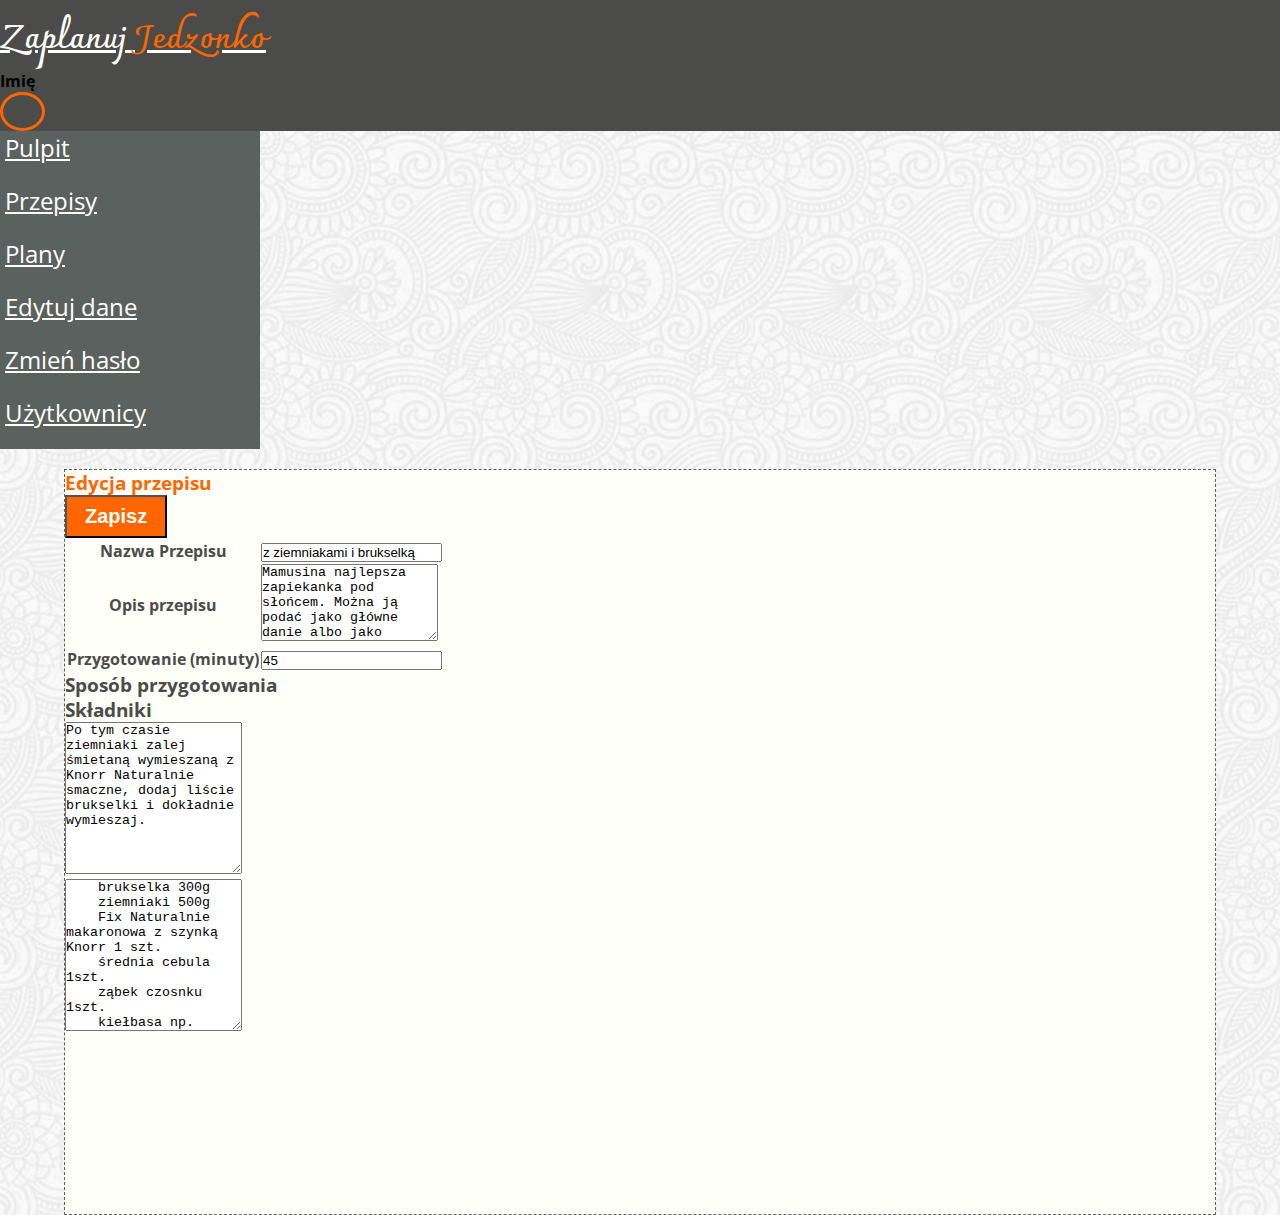
<file: src/main/resources/html/app-edit-recipe.html>
<!DOCTYPE html>
<html lang="en">

<head>
    <meta charset="utf-8">
    <meta name="viewport" content="width=device-width, initial-scale=1, shrink-to-fit=no">
    <title>Zaplanuj Jedzonko</title>
    <link rel="stylesheet" href="https://stackpath.bootstrapcdn.com/bootstrap/4.1.3/css/bootstrap.min.css" integrity="sha384-MCw98/SFnGE8fJT3GXwEOngsV7Zt27NXFoaoApmYm81iuXoPkFOJwJ8ERdknLPMO"
        crossorigin="anonymous">
    <link href="https://fonts.googleapis.com/css?family=Charmonman:400,700|Open+Sans:400,600,700&amp;subset=latin-ext"
        rel="stylesheet">
    <link rel="stylesheet" href="./css/style.css">
    <link rel="stylesheet" href="https://use.fontawesome.com/releases/v5.5.0/css/all.css" integrity="sha384-B4dIYHKNBt8Bc12p+WXckhzcICo0wtJAoU8YZTY5qE0Id1GSseTk6S+L3BlXeVIU" crossorigin="anonymous">
</head>

<body>
    <header class="page-header">
        <nav class="navbar navbar-expand-lg justify-content-between">
            <a href="/" class="navbar-brand main-logo main-logo-smaller">
                Zaplanuj <span>Jedzonko</span>
            </a>
         <div class="d-flex justify-content-around">
             <h4 class="text-light mr-3">Imię</h4>
             <div class="circle-div text-center"><i class="fas fa-user icon-user"></i></div>
         </div>
        </nav>
    </header>

    <section class="dashboard-section">
        <div class="row dashboard-nowrap">
                <ul class="nav flex-column long-bg">
                        <li class="nav-item">
                            <a class="nav-link" href="/dashboard.html">
                                <span>Pulpit</span>
                                <i class="fas fa-angle-right"></i>
                            </a>
                        </li>
                        <li class="nav-item">
                            <a class="nav-link" href="/app-recipes.html">
                                <span>Przepisy</span>
                                <i class="fas fa-angle-right"></i>
                            </a>
                        </li>
                        <li class="nav-item">
                            <a class="nav-link" href="/app-schedules.html">
                                <span>Plany</span>
                                <i class="fas fa-angle-right"></i>
                            </a>
                        </li>
                        <li class="nav-item">
                            <a class="nav-link" href="/app-edit-user-data.html">
                                <span>Edytuj dane</span>
                                <i class="fas fa-angle-right"></i>
                            </a>
                        </li>
                        <li class="nav-item">
                            <a class="nav-link disabled" href="/app-edit-password.html">
                                <span>Zmień hasło</span>
                                <i class="fas fa-angle-right"></i>
                            </a>
                        </li>
                        <li class="nav-item">
                            <a class="nav-link" href="/super-admin-users.html">
                                <span>Użytkownicy</span>
                                <i class="fas fa-angle-right"></i>
                            </a>
                        </li>
                    </ul>
                    <div class="m-4 p-3 width-medium text-color-darker">
                            <div class="dashboard-content border-dashed p-3 m-4 view-height">
                        <div class="mt-4 ml-4 mr-4">
                            <!-- fix action, method -->
                            <!-- add name attribute for all inputs -->
                            <form>
                            <div class="row border-bottom border-3">
                                <div class="col"><h3 class="color-header text-uppercase">Edycja przepisu</h3></div>
                                <div class="col d-flex justify-content-end mb-2"><button type="submit" class="btn btn-color rounded-0 pt-0 pb-0 pr-4 pl-4">Zapisz</button></div>
                            </div>
                    
                            <table class="table borderless">
                                <tbody>
                                    <tr class="d-flex">
                                        <th scope="row" class="col-2">Nazwa Przepisu</th>
                                        <td class="col-7">
                                            <input class="w-100 p-1" value="z ziemniakami i brukselką"> 
                                        </td>
                                    </tr>
                                    <tr class="d-flex">
                                        <th scope="row" class="col-2">Opis przepisu</th>
                                        <td class="col-7"> <textarea class="w-100 p-1" rows="5">Mamusina najlepsza zapiekanka pod słońcem. Można ją podać jako główne danie albo jako kolację. W zapiekance możesz użyć również kiełbasy paprykowej sprawi ona, że zapiekanka będzie ostrzejsza w smaku. Zgodnie z zalecanimi Makłowicza, podawać z dobrze dobranym winkiem ;)</textarea></td>
                                    </tr>
                                    <tr class="d-flex">
                                        <th scope="row" class="col-2">Przygotowanie (minuty)</th>
                                        <td class="col-3">
                                           <input class="p-1" type="number" value="45">
                                        </td>
                                    </tr>
                                </tbody>
                            </table>
        
                            <div class="row d-flex">
                                <div class="col-5 border-bottom border-3"><h3 class="text-uppercase">Sposób przygotowania</h3></div>
                                <div class="col-2"></div>
                                <div class="col-5 border-bottom border-3"><h3 class="text-uppercase">Składniki</h3></div>
                            </div>
                            <div class="row d-flex">
                                <div class="col-5 p-4">
                                    <textarea class="w-100 p-1" rows="10">Po tym czasie ziemniaki zalej śmietaną wymieszaną z Knorr Naturalnie smaczne, dodaj liście brukselki i dokładnie wymieszaj.</textarea>
                                </div>
                                <div class="col-2"></div>
                               
                                <div class="col-5 p-4">
                                    <textarea class="w-100 p-1" rows="10">
    brukselka 300g
    ziemniaki 500g                             
    Fix Naturalnie makaronowa z szynką Knorr 1 szt.                              
    średnia cebula 1szt.                                
    ząbek czosnku 1szt.                              
    kiełbasa np. śląska 500g                               
    śmietana 18% 200 ml
    Rama Smaż jak szef kuchni, wariant klasyczny 4 łyżki
    gałązka tymianku 1 szt.
                                    </textarea>
                                </div>
                            </div>
                            </form>
                        </div>

                </div>   
            </div>
        </div>
    </section>

    <script src="https://code.jquery.com/jquery-3.3.1.slim.min.js" integrity="sha384-q8i/X+965DzO0rT7abK41JStQIAqVgRVzpbzo5smXKp4YfRvH+8abtTE1Pi6jizo"
        crossorigin="anonymous"></script>
    <script src="https://cdnjs.cloudflare.com/ajax/libs/popper.js/1.14.3/umd/popper.min.js" integrity="sha384-ZMP7rVo3mIykV+2+9J3UJ46jBk0WLaUAdn689aCwoqbBJiSnjAK/l8WvCWPIPm49"
        crossorigin="anonymous"></script>
    <script src="https://stackpath.bootstrapcdn.com/bootstrap/4.1.3/js/bootstrap.min.js" integrity="sha384-ChfqqxuZUCnJSK3+MXmPNIyE6ZbWh2IMqE241rYiqJxyMiZ6OW/JmZQ5stwEULTy"
        crossorigin="anonymous"></script>
</body>
</html>
</file>
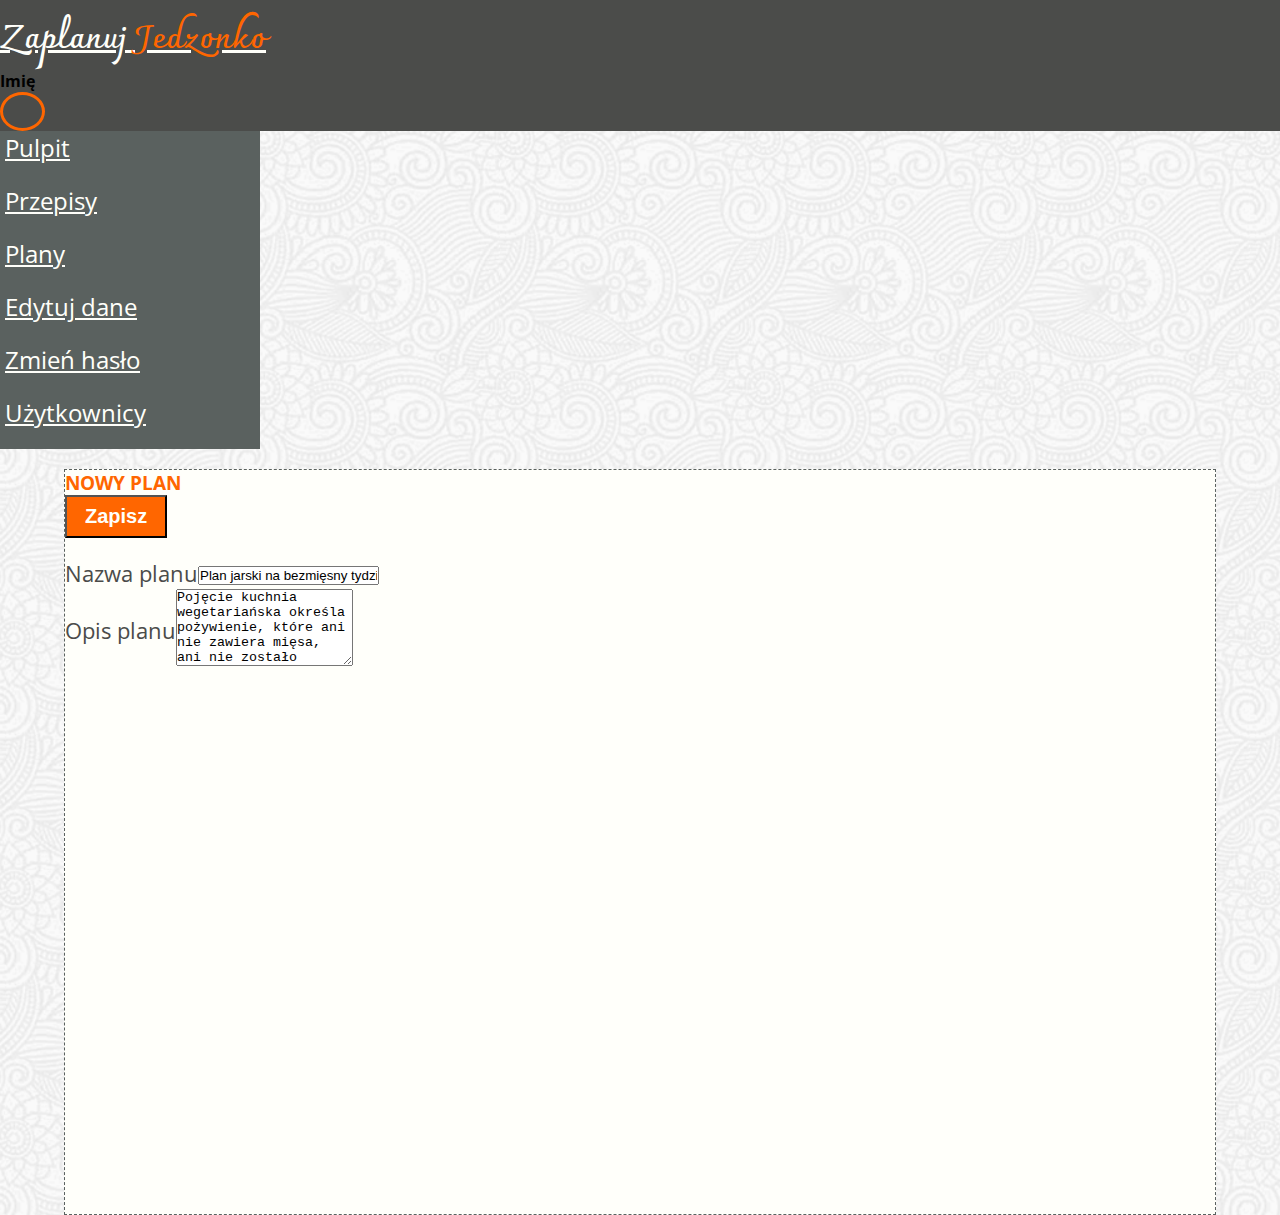
<file: src/main/resources/html/app-edit-schedules.html>
<!DOCTYPE html>
<html lang="en">

<head>
    <meta charset="utf-8">
    <meta name="viewport" content="width=device-width, initial-scale=1, shrink-to-fit=no">
    <title>Zaplanuj Jedzonko</title>
    <link rel="stylesheet" href="https://stackpath.bootstrapcdn.com/bootstrap/4.1.3/css/bootstrap.min.css" integrity="sha384-MCw98/SFnGE8fJT3GXwEOngsV7Zt27NXFoaoApmYm81iuXoPkFOJwJ8ERdknLPMO"
        crossorigin="anonymous">
    <link href="https://fonts.googleapis.com/css?family=Charmonman:400,700|Open+Sans:400,600,700&amp;subset=latin-ext"
        rel="stylesheet">
    <link rel="stylesheet" href="./css/style.css">
    <link rel="stylesheet" href="https://use.fontawesome.com/releases/v5.5.0/css/all.css" integrity="sha384-B4dIYHKNBt8Bc12p+WXckhzcICo0wtJAoU8YZTY5qE0Id1GSseTk6S+L3BlXeVIU" crossorigin="anonymous">
</head>

<body>
    <header class="page-header">
        <nav class="navbar navbar-expand-lg justify-content-between">
            <a href="/" class="navbar-brand main-logo main-logo-smaller">
                Zaplanuj <span>Jedzonko</span>
            </a>
         <div class="d-flex justify-content-around">
             <h4 class="text-light mr-3">Imię</h4>
             <div class="circle-div text-center"><i class="fas fa-user icon-user"></i></div>
         </div>
        </nav>
    </header>

    <section class="dashboard-section">
        <div class="row dashboard-nowrap">
                <ul class="nav flex-column long-bg">
                        <li class="nav-item">
                            <a class="nav-link" href="/dashboard.html">
                                <span>Pulpit</span>
                                <i class="fas fa-angle-right"></i>
                            </a>
                        </li>
                        <li class="nav-item">
                            <a class="nav-link" href="/app-recipes.html">
                                <span>Przepisy</span>
                                <i class="fas fa-angle-right"></i>
                            </a>
                        </li>
                        <li class="nav-item">
                            <a class="nav-link" href="/app-schedules.html">
                                <span>Plany</span>
                                <i class="fas fa-angle-right"></i>
                            </a>
                        </li>
                        <li class="nav-item">
                            <a class="nav-link" href="/app-edit-user-data.html">
                                <span>Edytuj dane</span>
                                <i class="fas fa-angle-right"></i>
                            </a>
                        </li>
                        <li class="nav-item">
                            <a class="nav-link disabled" href="/app-edit-password.html">
                                <span>Zmień hasło</span>
                                <i class="fas fa-angle-right"></i>
                            </a>
                        </li>
                        <li class="nav-item">
                            <a class="nav-link" href="/super-admin-users.html">
                                <span>Użytkownicy</span>
                                <i class="fas fa-angle-right"></i>
                            </a>
                        </li>
                    </ul>


            <div class="m-4 p-3 width-medium">
                <div class="dashboard-content border-dashed p-3 m-4 view-height">
                    <!-- fix action, method -->
                    <!-- add name attribute for all inputs -->
                    <form>
                    <div class="row border-bottom border-3 p-1 m-1">
                        <div class="col noPadding">
                            <h3 class="color-header text-uppercase">NOWY PLAN</h3>
                        </div>
                        <div class="col d-flex justify-content-end mb-2">
                            <button type="submit" class="btn btn-color rounded-0 pt-0 pb-0 pr-4 pl-4">Zapisz</button>
                        </div>
                    </div>

                    <div class="schedules-content">

                            <div class="form-group row">
                                <label for="planName" class="col-sm-2 label-size col-form-label">
                                    Nazwa planu
                                </label>
                                <div class="col-sm-10">
                                    <input class="form-control" value="Plan jarski na bezmięsny tydzień" id="planName" placeholder="Nazwa planu">
                                </div>
                            </div>
                            <div class="form-group row">
                                <label for="planDescription" class="col-sm-2 label-size col-form-label">
                                    Opis planu
                                </label>
                                <div class="col-sm-10">
                                    <textarea class="form-control" rows="5" id="planDescription" placeholder="Opis plany">
Pojęcie kuchnia wegetariańska określa pożywienie, które ani nie zawiera mięsa, ani nie zostało przygotowane na bazie pochodzącej z mięsa (np. na rosole drobiowym). Laktoowowegetarianie (najczęściej spotykany typ wegetarian w zachodnim świecie) spożywają nabiał, laktowegetarianie wykluczają jaja, ale nie inne produkty nabiałowe.
                                    </textarea>
                                </div>
                            </div>

                    </div>
                    </form>
                </div>
            </div>
        </div>
    </section>


    <script src="https://code.jquery.com/jquery-3.3.1.slim.min.js" integrity="sha384-q8i/X+965DzO0rT7abK41JStQIAqVgRVzpbzo5smXKp4YfRvH+8abtTE1Pi6jizo"
        crossorigin="anonymous"></script>
    <script src="https://cdnjs.cloudflare.com/ajax/libs/popper.js/1.14.3/umd/popper.min.js" integrity="sha384-ZMP7rVo3mIykV+2+9J3UJ46jBk0WLaUAdn689aCwoqbBJiSnjAK/l8WvCWPIPm49"
        crossorigin="anonymous"></script>
    <script src="https://stackpath.bootstrapcdn.com/bootstrap/4.1.3/js/bootstrap.min.js" integrity="sha384-ChfqqxuZUCnJSK3+MXmPNIyE6ZbWh2IMqE241rYiqJxyMiZ6OW/JmZQ5stwEULTy"
        crossorigin="anonymous"></script>
</body>
</html>
</file>
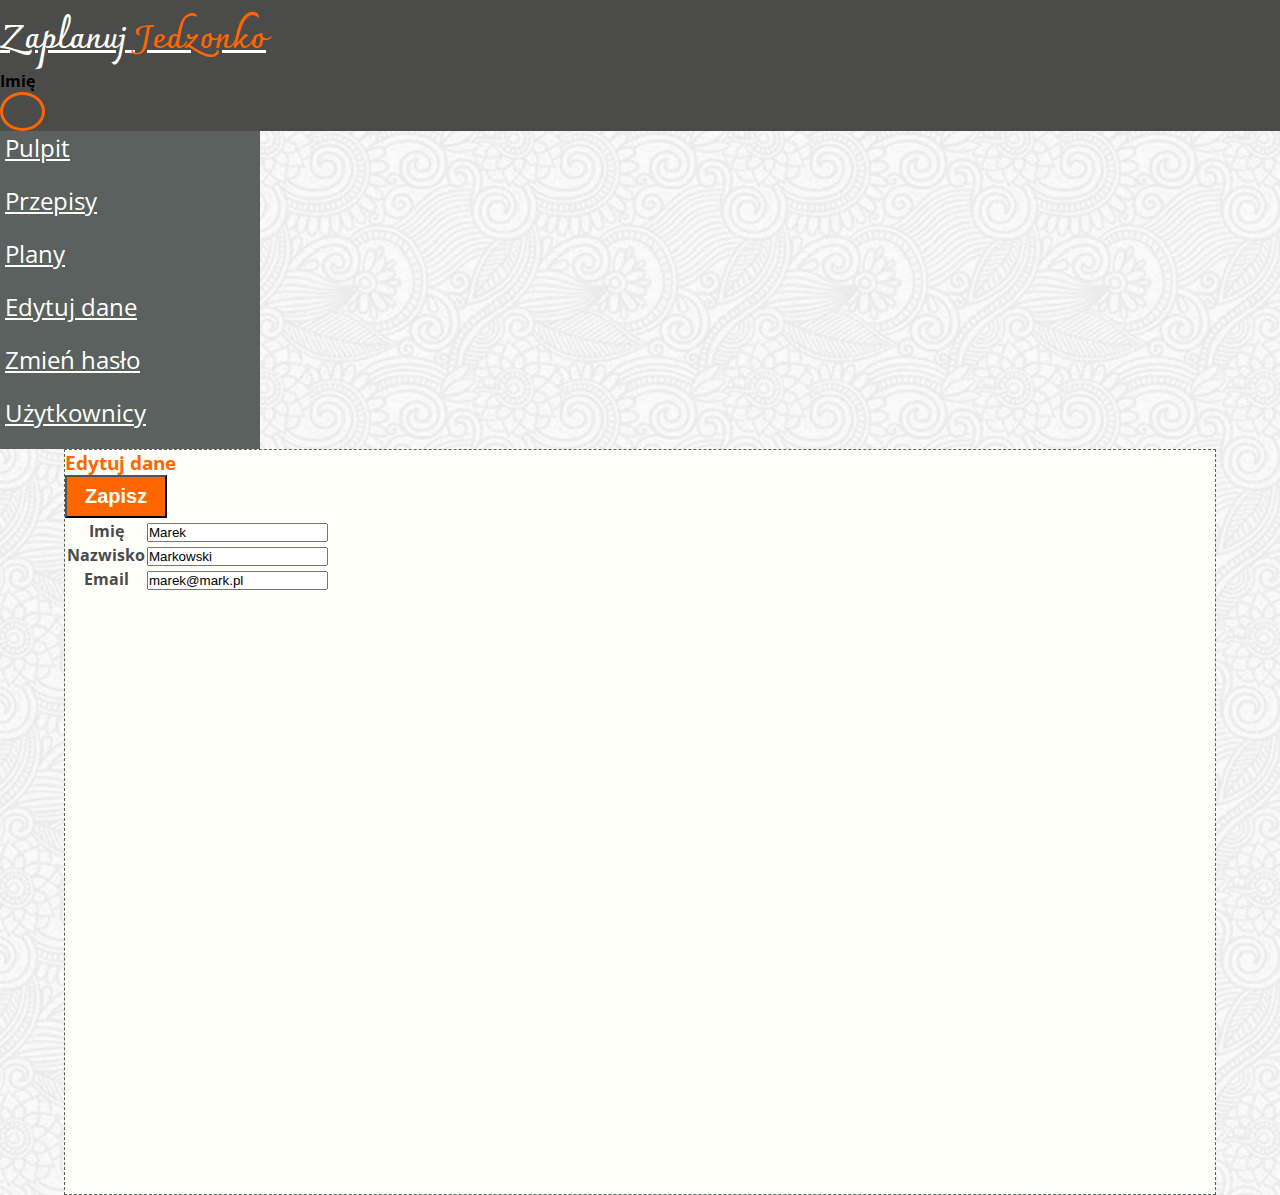
<file: src/main/resources/html/app-edit-user-data.html>
<!DOCTYPE html>
<html lang="en">

<head>
    <meta charset="utf-8">
    <meta name="viewport" content="width=device-width, initial-scale=1, shrink-to-fit=no">
    <title>Zaplanuj Jedzonko</title>
    <link rel="stylesheet" href="https://stackpath.bootstrapcdn.com/bootstrap/4.1.3/css/bootstrap.min.css"
          integrity="sha384-MCw98/SFnGE8fJT3GXwEOngsV7Zt27NXFoaoApmYm81iuXoPkFOJwJ8ERdknLPMO"
          crossorigin="anonymous">
    <link href="https://fonts.googleapis.com/css?family=Charmonman:400,700|Open+Sans:400,600,700&amp;subset=latin-ext"
          rel="stylesheet">
    <link rel="stylesheet" href="./css/style.css">
    <link rel="stylesheet" href="https://use.fontawesome.com/releases/v5.5.0/css/all.css"
          integrity="sha384-B4dIYHKNBt8Bc12p+WXckhzcICo0wtJAoU8YZTY5qE0Id1GSseTk6S+L3BlXeVIU" crossorigin="anonymous">
</head>

<body>
<header class="page-header">
    <nav class="navbar navbar-expand-lg justify-content-between">
        <a href="/" class="navbar-brand main-logo main-logo-smaller">
            Zaplanuj <span>Jedzonko</span>
        </a>
        <div class="d-flex justify-content-around">
            <h4 class="text-light mr-3">Imię</h4>
            <div class="circle-div text-center"><i class="fas fa-user icon-user"></i></div>
        </div>
    </nav>
</header>

<section class="dashboard-section">
    <div class="row dashboard-nowrap">
        <ul class="nav flex-column long-bg">
            <li class="nav-item">
                <a class="nav-link" href="/dashboard.html">
                    <span>Pulpit</span>
                    <i class="fas fa-angle-right"></i>
                </a>
            </li>
            <li class="nav-item">
                <a class="nav-link" href="/app-recipes.html">
                    <span>Przepisy</span>
                    <i class="fas fa-angle-right"></i>
                </a>
            </li>
            <li class="nav-item">
                <a class="nav-link" href="/app-schedules.html">
                    <span>Plany</span>
                    <i class="fas fa-angle-right"></i>
                </a>
            </li>
            <li class="nav-item">
                <a class="nav-link" href="/app-edit-user-data.html">
                    <span>Edytuj dane</span>
                    <i class="fas fa-angle-right"></i>
                </a>
            </li>
            <li class="nav-item">
                <a class="nav-link disabled" href="/app-edit-password.html">
                    <span>Zmień hasło</span>
                    <i class="fas fa-angle-right"></i>
                </a>
            </li>
            <li class="nav-item">
                <a class="nav-link" href="/super-admin-users.html">
                    <span>Użytkownicy</span>
                    <i class="fas fa-angle-right"></i>
                </a>
            </li>
        </ul>

        <div class="m-4 p-3 width-medium text-color-darker">
            <div class="m-4 border-dashed view-height">
                <!-- fix action, method -->
                <!-- add name attribute for all inputs -->
                <form>
                    <div class="mt-4 ml-4 mr-4">
                        <div class="row border-bottom border-3">
                            <div class="col"><h3 class="color-header text-uppercase">Edytuj dane</h3></div>
                            <div class="col d-flex justify-content-end mb-2">
                                <button type="submit" class="btn btn-color rounded-0 pt-0 pb-0 pr-4 pl-4">Zapisz
                                </button>
                            </div>
                        </div>

                        <table class="table borderless">
                            <tbody>
                            <tr class="d-flex">
                                <th scope="row" class="col-2"><h4>Imię</h4></th>
                                <td class="col-7">
                                    <input class="w-100 p-1" value="Marek">
                                </td>
                            </tr>
                            <tr class="d-flex">
                                <th scope="row" class="col-2"><h4>Nazwisko</h4></th>
                                <td class="col-7">
                                    <input class="w-100 p-1" value="Markowski">
                                </td>
                            </tr>
                            <tr class="d-flex">
                                <th scope="row" class="col-2"><h4>Email</h4></th>
                                <td class="col-3">
                                    <input class="p-1 w-100" type="text" value="marek@mark.pl">
                                </td>
                            </tr>
                            </tbody>
                        </table>
                    </div>
                </form>
            </div>
        </div>
    </div>
</section>

<script src="https://code.jquery.com/jquery-3.3.1.slim.min.js"
        integrity="sha384-q8i/X+965DzO0rT7abK41JStQIAqVgRVzpbzo5smXKp4YfRvH+8abtTE1Pi6jizo"
        crossorigin="anonymous"></script>
<script src="https://cdnjs.cloudflare.com/ajax/libs/popper.js/1.14.3/umd/popper.min.js"
        integrity="sha384-ZMP7rVo3mIykV+2+9J3UJ46jBk0WLaUAdn689aCwoqbBJiSnjAK/l8WvCWPIPm49"
        crossorigin="anonymous"></script>
<script src="https://stackpath.bootstrapcdn.com/bootstrap/4.1.3/js/bootstrap.min.js"
        integrity="sha384-ChfqqxuZUCnJSK3+MXmPNIyE6ZbWh2IMqE241rYiqJxyMiZ6OW/JmZQ5stwEULTy"
        crossorigin="anonymous"></script>
</body>
</html>
</file>
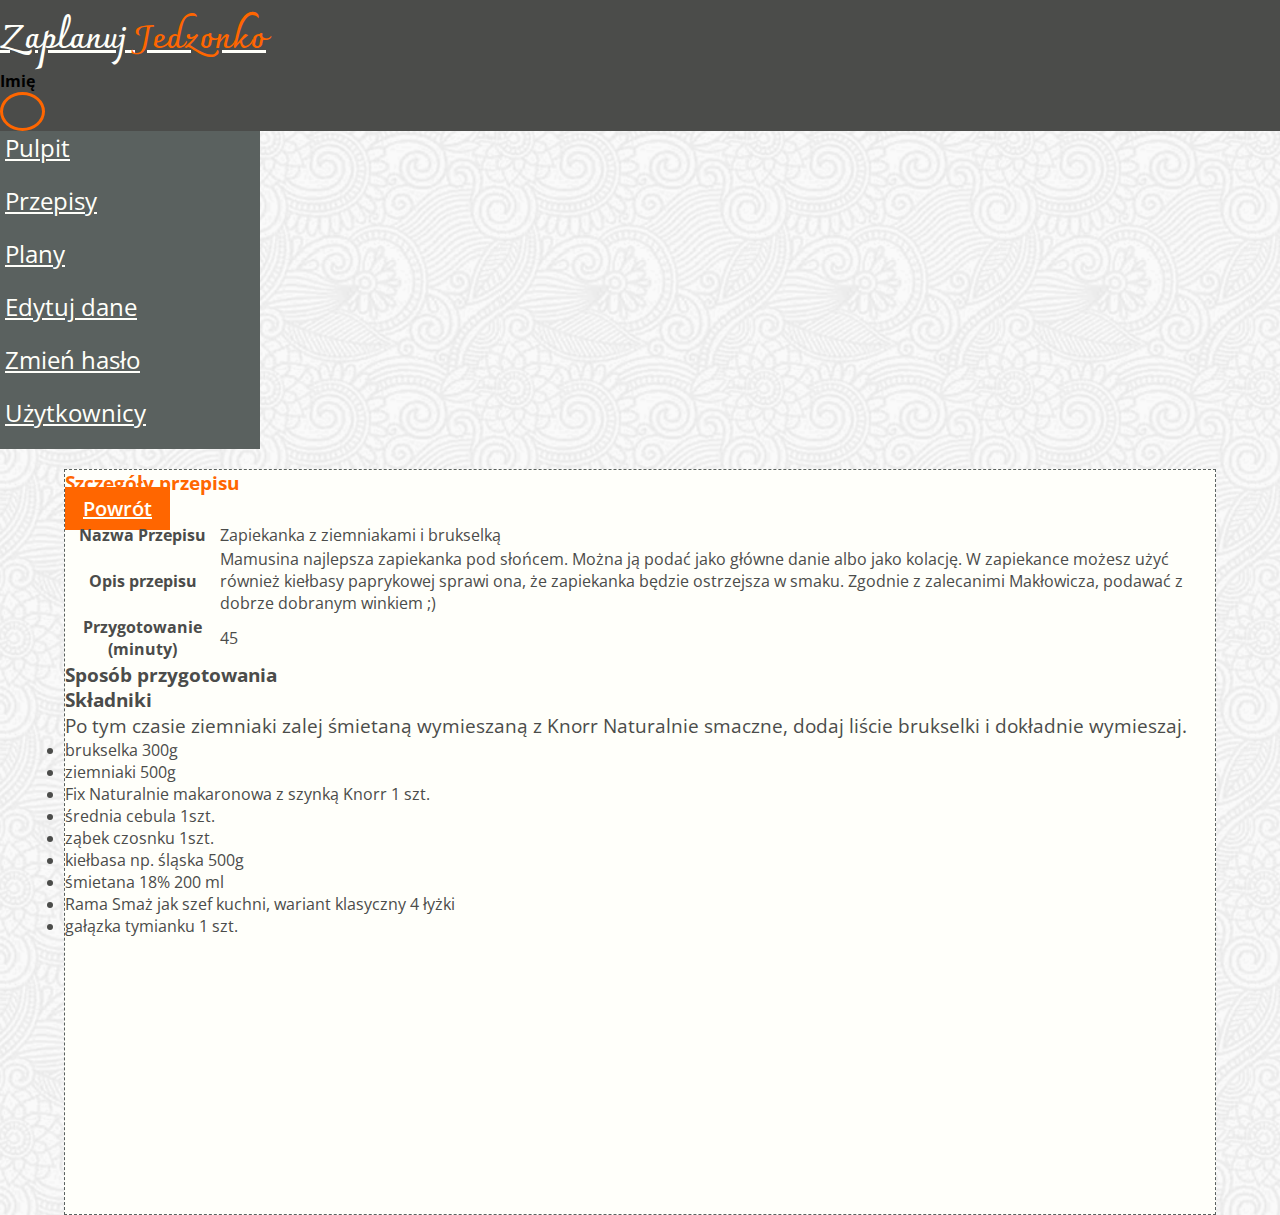
<file: src/main/resources/html/app-recipe-details.html>
<!DOCTYPE html>
<html lang="en">

<head>
    <meta charset="utf-8">
    <meta name="viewport" content="width=device-width, initial-scale=1, shrink-to-fit=no">
    <title>Zaplanuj Jedzonko</title>
    <link rel="stylesheet" href="https://stackpath.bootstrapcdn.com/bootstrap/4.1.3/css/bootstrap.min.css" integrity="sha384-MCw98/SFnGE8fJT3GXwEOngsV7Zt27NXFoaoApmYm81iuXoPkFOJwJ8ERdknLPMO"
        crossorigin="anonymous">
    <link href="https://fonts.googleapis.com/css?family=Charmonman:400,700|Open+Sans:400,600,700&amp;subset=latin-ext"
        rel="stylesheet">
    <link rel="stylesheet" href="./css/style.css">
    <link rel="stylesheet" href="https://use.fontawesome.com/releases/v5.5.0/css/all.css" integrity="sha384-B4dIYHKNBt8Bc12p+WXckhzcICo0wtJAoU8YZTY5qE0Id1GSseTk6S+L3BlXeVIU" crossorigin="anonymous">
</head>

<body>
    <header class="page-header">
        <nav class="navbar navbar-expand-lg justify-content-between">
            <a href="/" class="navbar-brand main-logo main-logo-smaller">
                Zaplanuj <span>Jedzonko</span>
            </a>
         <div class="d-flex justify-content-around">
             <h4 class="text-light mr-3">Imię</h4>
             <div class="circle-div text-center"><i class="fas fa-user icon-user"></i></div>
         </div>
        </nav>
    </header>

    <section class="dashboard-section">
        <div class="row dashboard-nowrap">
                <ul class="nav flex-column long-bg">
                        <li class="nav-item">
                            <a class="nav-link" href="/dashboard.html">
                                <span>Pulpit</span>
                                <i class="fas fa-angle-right"></i>
                            </a>
                        </li>
                        <li class="nav-item">
                            <a class="nav-link" href="/app-recipes.html">
                                <span>Przepisy</span>
                                <i class="fas fa-angle-right"></i>
                            </a>
                        </li>
                        <li class="nav-item">
                            <a class="nav-link" href="/app-schedules.html">
                                <span>Plany</span>
                                <i class="fas fa-angle-right"></i>
                            </a>
                        </li>
                        <li class="nav-item">
                            <a class="nav-link" href="/app-edit-user-data.html">
                                <span>Edytuj dane</span>
                                <i class="fas fa-angle-right"></i>
                            </a>
                        </li>
                        <li class="nav-item">
                            <a class="nav-link disabled" href="/app-edit-password.html">
                                <span>Zmień hasło</span>
                                <i class="fas fa-angle-right"></i>
                            </a>
                        </li>
                        <li class="nav-item">
                            <a class="nav-link" href="/super-admin-users.html">
                                <span>Użytkownicy</span>
                                <i class="fas fa-angle-right"></i>
                            </a>
                        </li>
                    </ul>
        
            <div class="m-4 p-3 width-medium text-color-darker">
                    <div class="dashboard-content border-dashed p-3 m-4 view-height">
                        <div class="mt-4 ml-4 mr-4">
                            <div class="row border-bottom border-3">
                                <div class="col"><h3 class="color-header text-uppercase">Szczegóły przepisu</h3></div>
                                <div class="col d-flex justify-content-end mb-2"><a href="/app-recipes.html" class="btn btn-color rounded-0 pt-0 pb-0 pr-4 pl-4">Powrót</a></div>
                            </div>
                    
                            <table class="table borderless">
                                <tbody>
                                    <tr class="d-flex">
                                        <th scope="row" class="col-2">Nazwa Przepisu</th>
                                        <td class="col-7">
                                            Zapiekanka z ziemniakami i brukselką
                                        </td>
                                    </tr>
                                    <tr class="d-flex">
                                        <th scope="row" class="col-2">Opis przepisu</th>
                                        <td class="col-7">Mamusina najlepsza zapiekanka pod słońcem. Można ją podać jako główne danie albo jako kolację. W zapiekance możesz użyć również kiełbasy paprykowej sprawi ona, że zapiekanka będzie ostrzejsza w smaku. Zgodnie z zalecanimi Makłowicza, podawać z dobrze dobranym winkiem ;)</td>
                                    </tr>
                                    <tr class="d-flex">
                                        <th scope="row" class="col-2">Przygotowanie (minuty)</th>
                                        <td class="col-7">
                                            45
                                        </td>
                                    </tr>
                                </tbody>
                            </table>
        
                            <div class="row d-flex">
                                <div class="col-5 border-bottom border-3"><h3 class="text-uppercase">Sposób przygotowania</h3></div>
                                <div class="col-2"></div>
                                <div class="col-5 border-bottom border-3"><h3 class="text-uppercase">Składniki</h3></div>
                            </div>
                            <div class="row d-flex">
                                <div class="col-5 p-4">
                                    <p>Po tym czasie ziemniaki zalej śmietaną wymieszaną z Knorr Naturalnie smaczne, dodaj liście brukselki i dokładnie wymieszaj.</p>
                                </div>
                                <div class="col-2"></div>
                                <ul class="col-5 p-4 list-unstyled">
                                    <li>brukselka 300g</li>
                                    <li>ziemniaki 500g</li>                               
                                    <li>Fix Naturalnie makaronowa z szynką Knorr 1 szt.</li>                               
                                    <li>średnia cebula 1szt.</li>                                
                                    <li>ząbek czosnku 1szt.</li>                               
                                    <li>kiełbasa np. śląska 500g</li>                               
                                    <li>śmietana 18% 200 ml</li>
                                    <li>Rama Smaż jak szef kuchni, wariant klasyczny 4 łyżki</li>
                                    <li>gałązka tymianku 1 szt.</li>
                                </ul>
                            </div>
                       
                    </div>
                </div>
            </div>
        </div>
    </section>


    <script src="https://code.jquery.com/jquery-3.3.1.slim.min.js" integrity="sha384-q8i/X+965DzO0rT7abK41JStQIAqVgRVzpbzo5smXKp4YfRvH+8abtTE1Pi6jizo"
        crossorigin="anonymous"></script>
    <script src="https://cdnjs.cloudflare.com/ajax/libs/popper.js/1.14.3/umd/popper.min.js" integrity="sha384-ZMP7rVo3mIykV+2+9J3UJ46jBk0WLaUAdn689aCwoqbBJiSnjAK/l8WvCWPIPm49"
        crossorigin="anonymous"></script>
    <script src="https://stackpath.bootstrapcdn.com/bootstrap/4.1.3/js/bootstrap.min.js" integrity="sha384-ChfqqxuZUCnJSK3+MXmPNIyE6ZbWh2IMqE241rYiqJxyMiZ6OW/JmZQ5stwEULTy"
        crossorigin="anonymous"></script>
</body>
</html>
</file>
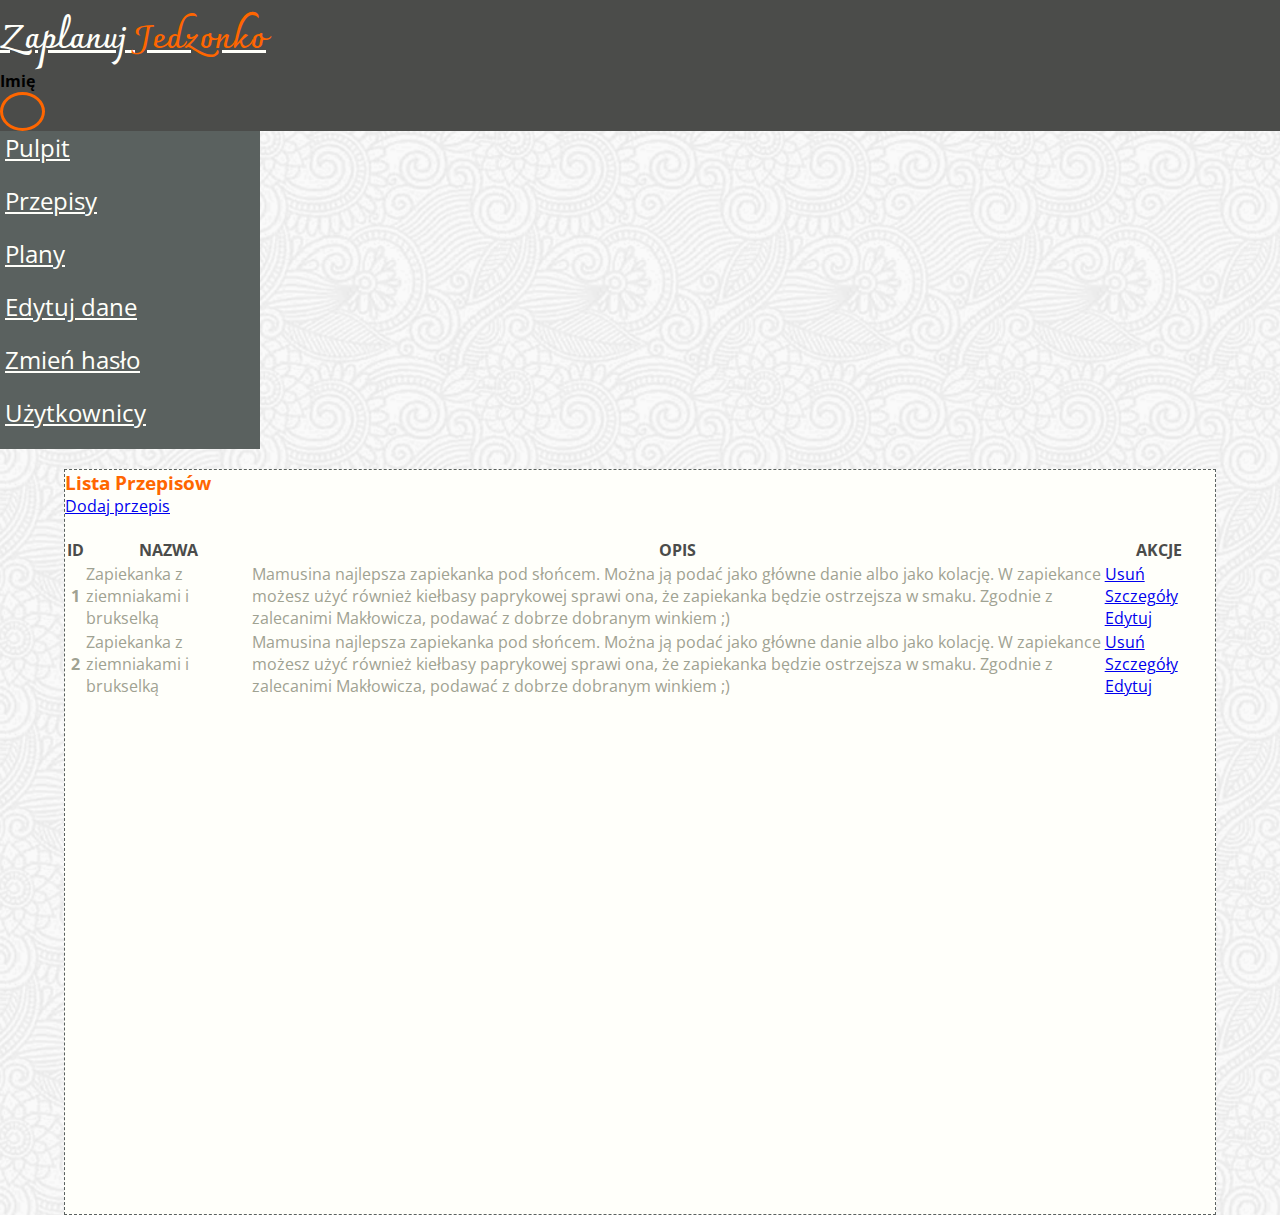
<file: src/main/resources/html/app-recipes.html>
<!DOCTYPE html>
<html lang="en">

<head>
    <meta charset="utf-8">
    <meta name="viewport" content="width=device-width, initial-scale=1, shrink-to-fit=no">
    <title>Zaplanuj Jedzonko</title>
    <link rel="stylesheet" href="https://stackpath.bootstrapcdn.com/bootstrap/4.1.3/css/bootstrap.min.css" integrity="sha384-MCw98/SFnGE8fJT3GXwEOngsV7Zt27NXFoaoApmYm81iuXoPkFOJwJ8ERdknLPMO"
        crossorigin="anonymous">
    <link href="https://fonts.googleapis.com/css?family=Charmonman:400,700|Open+Sans:400,600,700&amp;subset=latin-ext"
        rel="stylesheet">
    <link rel="stylesheet" href="./css/style.css">
    <link rel="stylesheet" href="https://use.fontawesome.com/releases/v5.5.0/css/all.css" integrity="sha384-B4dIYHKNBt8Bc12p+WXckhzcICo0wtJAoU8YZTY5qE0Id1GSseTk6S+L3BlXeVIU" crossorigin="anonymous">
</head>

<body>
    <header class="page-header">
        <nav class="navbar navbar-expand-lg justify-content-between">
            <a href="/" class="navbar-brand main-logo main-logo-smaller">
                Zaplanuj <span>Jedzonko</span>
            </a>
         <div class="d-flex justify-content-around">
             <h4 class="text-light mr-3">Imię</h4>
             <div class="circle-div text-center"><i class="fas fa-user icon-user"></i></div>
         </div>
        </nav>
    </header>

    <section class="dashboard-section">
        <div class="row dashboard-nowrap">
                <ul class="nav flex-column long-bg">
                        <li class="nav-item">
                            <a class="nav-link" href="/dashboard.html">
                                <span>Pulpit</span>
                                <i class="fas fa-angle-right"></i>
                            </a>
                        </li>
                        <li class="nav-item">
                            <a class="nav-link" href="/app-recipes.html">
                                <span>Przepisy</span>
                                <i class="fas fa-angle-right"></i>
                            </a>
                        </li>
                        <li class="nav-item">
                            <a class="nav-link" href="/app-schedules.html">
                                <span>Plany</span>
                                <i class="fas fa-angle-right"></i>
                            </a>
                        </li>
                        <li class="nav-item">
                            <a class="nav-link" href="/app-edit-user-data.html">
                                <span>Edytuj dane</span>
                                <i class="fas fa-angle-right"></i>
                            </a>
                        </li>
                        <li class="nav-item">
                            <a class="nav-link disabled" href="/app-edit-password.html">
                                <span>Zmień hasło</span>
                                <i class="fas fa-angle-right"></i>
                            </a>
                        </li>
                        <li class="nav-item">
                            <a class="nav-link" href="/super-admin-users.html">
                                <span>Użytkownicy</span>
                                <i class="fas fa-angle-right"></i>
                            </a>
                        </li>
                    </ul>

            
        <div class="m-4 p-3 width-medium">
            <div class="dashboard-content border-dashed p-3 m-4 view-height">
                <div class="row border-bottom border-3 p-1 m-1">
                    <div class="col noPadding"><h3 class="color-header text-uppercase">Lista Przepisów</h3></div>
                    <div class="col noPadding d-flex justify-content-end mb-2"><a href="/app-add-recipe.html" class="btn btn-success rounded-0 pt-0 pb-0 pr-4 pl-4">Dodaj przepis</a></div>
                </div>
                    <table class="table border-bottom schedules-content">
                        <thead>
                            <tr class="d-flex text-color-darker">
                                <th scope="col" class="col-1">ID</th>
                                <th scope="col" class="col-2">NAZWA</th>
                                <th scope="col" class="col-7">OPIS</th>
                                <th scope="col" class="col-2 center">AKCJE</th>
                            </tr>
                        </thead>
                        <tbody class="text-color-lighter">
                            <tr class="d-flex">
                                <th scope="row" class="col-1">1</th>
                                <td class="col-2">
                                    Zapiekanka z ziemniakami i brukselką
                                </td>
                                <td class="col-7">Mamusina najlepsza zapiekanka pod słońcem. Można ją podać jako główne danie albo jako kolację. W zapiekance możesz użyć również kiełbasy paprykowej sprawi ona, że zapiekanka będzie ostrzejsza w smaku. Zgodnie z zalecanimi Makłowicza, podawać z dobrze dobranym winkiem ;)</td>
                                <td class="col-2 d-flex align-items-center justify-content-center flex-wrap">
                                    <a href="#" class="btn btn-danger rounded-0 text-light m-1">Usuń</a>
                                    <a href="/app-recipe-details.html" class="btn btn-info rounded-0 text-light m-1">Szczegóły</a>
                                    <a href="/app-edit-recipe.html" class="btn btn-warning rounded-0 text-light m-1">Edytuj</a>
                                </td>
                            </tr>
                            <tr class="d-flex">
                                <th scope="row" class="col-1">2</th>
                                <td class="col-2">
                                    Zapiekanka z ziemniakami i brukselką
                                </td>
                                <td class="col-7">Mamusina najlepsza zapiekanka pod słońcem. Można ją podać jako główne danie albo jako kolację. W zapiekance możesz użyć również kiełbasy paprykowej sprawi ona, że zapiekanka będzie ostrzejsza w smaku. Zgodnie z zalecanimi Makłowicza, podawać z dobrze dobranym winkiem ;)</td>
                                <td class="col-2 d-flex align-items-center justify-content-center flex-wrap">
                                    <a href="#" class="btn btn-danger rounded-0 text-light m-1">Usuń</a>
                                    <a href="/app-recipe-details.html" class="btn btn-info rounded-0 text-light m-1">Szczegóły</a>
                                    <a href="/app-edit-recipe.html" class="btn btn-warning rounded-0 text-light m-1">Edytuj</a>
                                </td>
                            </tr>
                        </tbody>
                    </table>   
                </div>
            </div>
        </div>
    </section>


    <script src="https://code.jquery.com/jquery-3.3.1.slim.min.js" integrity="sha384-q8i/X+965DzO0rT7abK41JStQIAqVgRVzpbzo5smXKp4YfRvH+8abtTE1Pi6jizo"
        crossorigin="anonymous"></script>
    <script src="https://cdnjs.cloudflare.com/ajax/libs/popper.js/1.14.3/umd/popper.min.js" integrity="sha384-ZMP7rVo3mIykV+2+9J3UJ46jBk0WLaUAdn689aCwoqbBJiSnjAK/l8WvCWPIPm49"
        crossorigin="anonymous"></script>
    <script src="https://stackpath.bootstrapcdn.com/bootstrap/4.1.3/js/bootstrap.min.js" integrity="sha384-ChfqqxuZUCnJSK3+MXmPNIyE6ZbWh2IMqE241rYiqJxyMiZ6OW/JmZQ5stwEULTy"
        crossorigin="anonymous"></script>
</body>
</html>
</file>
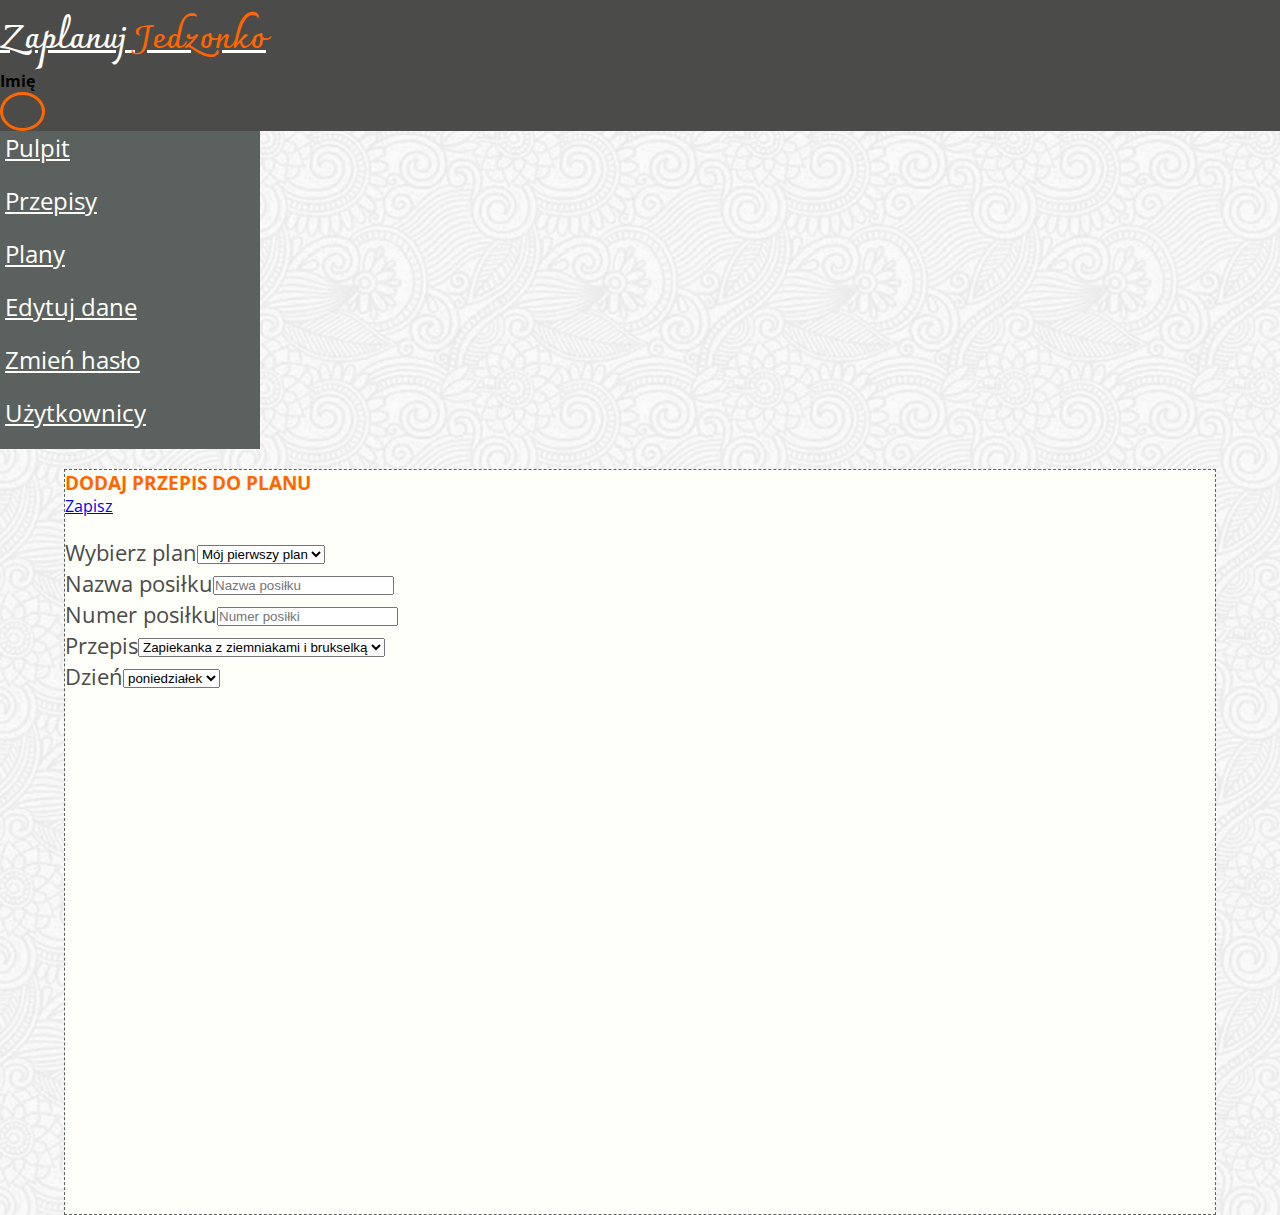
<file: src/main/resources/html/app-schedules-meal-recipe.html>
<!DOCTYPE html>
<html lang="en">

<head>
    <meta charset="utf-8">
    <meta name="viewport" content="width=device-width, initial-scale=1, shrink-to-fit=no">
    <title>Zaplanuj Jedzonko</title>
    <link rel="stylesheet" href="https://stackpath.bootstrapcdn.com/bootstrap/4.1.3/css/bootstrap.min.css" integrity="sha384-MCw98/SFnGE8fJT3GXwEOngsV7Zt27NXFoaoApmYm81iuXoPkFOJwJ8ERdknLPMO"
        crossorigin="anonymous">
    <link href="https://fonts.googleapis.com/css?family=Charmonman:400,700|Open+Sans:400,600,700&amp;subset=latin-ext"
        rel="stylesheet">
    <link rel="stylesheet" href="./css/style.css">
    <link rel="stylesheet" href="https://use.fontawesome.com/releases/v5.5.0/css/all.css" integrity="sha384-B4dIYHKNBt8Bc12p+WXckhzcICo0wtJAoU8YZTY5qE0Id1GSseTk6S+L3BlXeVIU" crossorigin="anonymous">
</head>

<body>
    <header class="page-header">
        <nav class="navbar navbar-expand-lg justify-content-between">
            <a href="/" class="navbar-brand main-logo main-logo-smaller">
                Zaplanuj <span>Jedzonko</span>
            </a>
         <div class="d-flex justify-content-around">
             <h4 class="text-light mr-3">Imię</h4>
             <div class="circle-div text-center"><i class="fas fa-user icon-user"></i></div>
         </div>
        </nav>
    </header>

    <section class="dashboard-section">
        <div class="row dashboard-nowrap">
                <ul class="nav flex-column long-bg">
                        <li class="nav-item">
                            <a class="nav-link" href="/dashboard.html">
                                <span>Pulpit</span>
                                <i class="fas fa-angle-right"></i>
                            </a>
                        </li>
                        <li class="nav-item">
                            <a class="nav-link" href="/app-recipes.html">
                                <span>Przepisy</span>
                                <i class="fas fa-angle-right"></i>
                            </a>
                        </li>
                        <li class="nav-item">
                            <a class="nav-link" href="/app-schedules.html">
                                <span>Plany</span>
                                <i class="fas fa-angle-right"></i>
                            </a>
                        </li>
                        <li class="nav-item">
                            <a class="nav-link" href="/app-edit-user-data.html">
                                <span>Edytuj dane</span>
                                <i class="fas fa-angle-right"></i>
                            </a>
                        </li>
                        <li class="nav-item">
                            <a class="nav-link disabled" href="/app-edit-password.html">
                                <span>Zmień hasło</span>
                                <i class="fas fa-angle-right"></i>
                            </a>
                        </li>
                        <li class="nav-item">
                            <a class="nav-link" href="/super-admin-users.html">
                                <span>Użytkownicy</span>
                                <i class="fas fa-angle-right"></i>
                            </a>
                        </li>
                    </ul>

            <div class="m-4 p-3 width-medium">
                <div class="dashboard-content border-dashed p-3 m-4 view-height">
                    <div class="row border-bottom border-3 p-1 m-1">
                        <div class="col noPadding">
                            <h3 class="color-header text-uppercase">DODAJ PRZEPIS DO PLANU</h3>
                        </div>
                        <div class="col d-flex justify-content-end mb-2 noPadding">
                            <a href="#" class="btn btn-success rounded-0 pt-0 pb-0 pr-4 pl-4">Zapisz</a>
                        </div>
                    </div>

                    <div class="schedules-content">
                        <form>
                            <div class="form-group row">
                                <label for="choosePlan" class="col-sm-2 label-size col-form-label">
                                    Wybierz plan
                                </label>
                                <div class="col-sm-3">
                                    <select class="form-control" id="choosePlan">
                                        <option>Mój pierwszy plan</option>
                                        <option>2</option>
                                        <option>3</option>
                                        <option>4</option>
                                        <option>5</option>
                                    </select>                                    
                                </div>
                            </div>
                            <div class="form-group row">
                                <label for="name" class="col-sm-2 label-size col-form-label">
                                    Nazwa posiłku
                                </label>
                                <div class="col-sm-10">
                                    <input type="text" class="form-control" value="" id="name" placeholder="Nazwa posiłku">
                                </div>
                            </div>
                            <div class="form-group row">
                                <label for="number" class="col-sm-2 label-size col-form-label">
                                    Numer posiłku
                                </label>
                                <div class="col-sm-2">
                                    <input type="text" class="form-control" value="" id="number" placeholder="Numer posiłki">
                                </div>
                            </div>
                            <div class="form-group row">
                                <label for="recipie" class="col-sm-2 label-size col-form-label">
                                    Przepis
                                </label>
                                <div class="col-sm-4">
                                    <select class="form-control" id="recipie">
                                        <option>Zapiekanka z ziemniakami i brukselką</option>
                                        <option>2</option>
                                        <option>3</option>
                                        <option>4</option>
                                        <option>5</option>
                                    </select> 
                                </div>
                            </div>
                            <div class="form-group row">
                                <label for="day" class="col-sm-2 label-size col-form-label">
                                    Dzień
                                </label>
                                <div class="col-sm-2">
                                    <select class="form-control" id="day">
                                        <option>poniedziałek</option>
                                        <option>2</option>
                                        <option>3</option>
                                        <option>4</option>
                                        <option>5</option>
                                    </select>   
                                </div>
                            </div>
                        </form>
                    </div>
                </div>
            </div>
        </div>
    </section>


    <script src="https://code.jquery.com/jquery-3.3.1.slim.min.js" integrity="sha384-q8i/X+965DzO0rT7abK41JStQIAqVgRVzpbzo5smXKp4YfRvH+8abtTE1Pi6jizo"
        crossorigin="anonymous"></script>
    <script src="https://cdnjs.cloudflare.com/ajax/libs/popper.js/1.14.3/umd/popper.min.js" integrity="sha384-ZMP7rVo3mIykV+2+9J3UJ46jBk0WLaUAdn689aCwoqbBJiSnjAK/l8WvCWPIPm49"
        crossorigin="anonymous"></script>
    <script src="https://stackpath.bootstrapcdn.com/bootstrap/4.1.3/js/bootstrap.min.js" integrity="sha384-ChfqqxuZUCnJSK3+MXmPNIyE6ZbWh2IMqE241rYiqJxyMiZ6OW/JmZQ5stwEULTy"
        crossorigin="anonymous"></script>
</body>
</html>
</file>
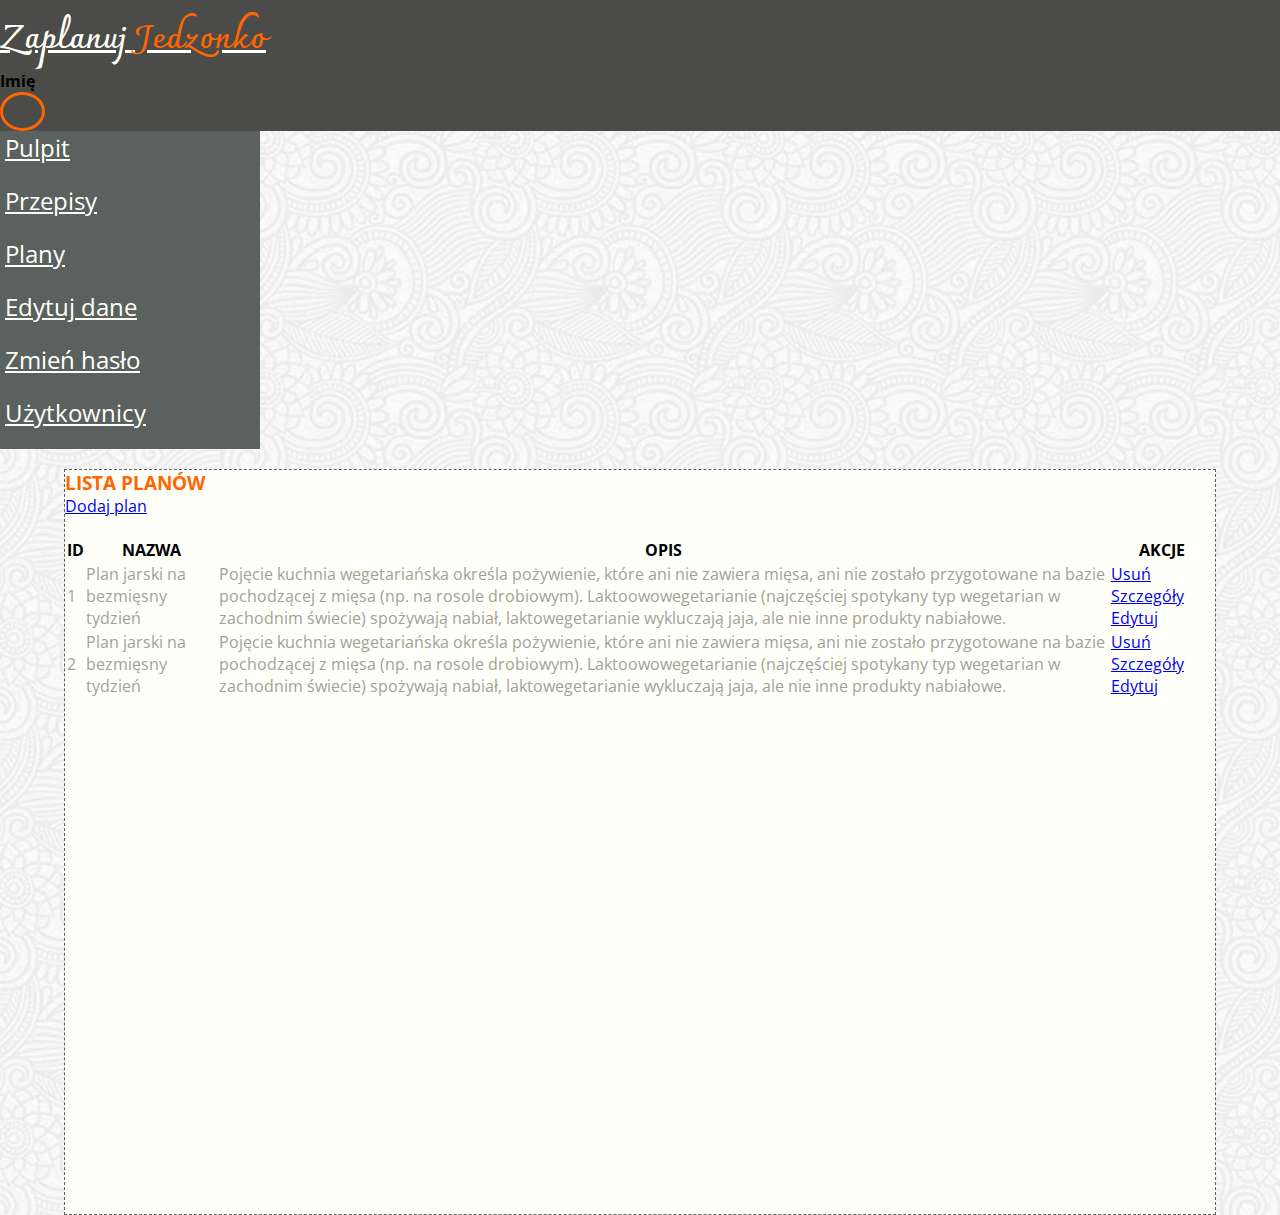
<file: src/main/resources/html/app-schedules.html>
<!DOCTYPE html>
<html lang="en">

<head>
    <meta charset="utf-8">
    <meta name="viewport" content="width=device-width, initial-scale=1, shrink-to-fit=no">
    <title>Zaplanuj Jedzonko</title>
    <link rel="stylesheet" href="https://stackpath.bootstrapcdn.com/bootstrap/4.1.3/css/bootstrap.min.css" integrity="sha384-MCw98/SFnGE8fJT3GXwEOngsV7Zt27NXFoaoApmYm81iuXoPkFOJwJ8ERdknLPMO"
        crossorigin="anonymous">
    <link href="https://fonts.googleapis.com/css?family=Charmonman:400,700|Open+Sans:400,600,700&amp;subset=latin-ext"
        rel="stylesheet">
    <link rel="stylesheet" href="./css/style.css">
    <link rel="stylesheet" href="https://use.fontawesome.com/releases/v5.5.0/css/all.css" integrity="sha384-B4dIYHKNBt8Bc12p+WXckhzcICo0wtJAoU8YZTY5qE0Id1GSseTk6S+L3BlXeVIU" crossorigin="anonymous">
</head>

<body>
    <header class="page-header">
        <nav class="navbar navbar-expand-lg justify-content-between">
            <a href="/" class="navbar-brand main-logo main-logo-smaller">
                Zaplanuj <span>Jedzonko</span>
            </a>
         <div class="d-flex justify-content-around">
             <h4 class="text-light mr-3">Imię</h4>
             <div class="circle-div text-center"><i class="fas fa-user icon-user"></i></div>
         </div>
        </nav>
    </header>

    <section class="dashboard-section">
        <div class="row dashboard-nowrap">
                <ul class="nav flex-column long-bg">
                        <li class="nav-item">
                            <a class="nav-link" href="/dashboard.html">
                                <span>Pulpit</span>
                                <i class="fas fa-angle-right"></i>
                            </a>
                        </li>
                        <li class="nav-item">
                            <a class="nav-link" href="/app-recipes.html">
                                <span>Przepisy</span>
                                <i class="fas fa-angle-right"></i>
                            </a>
                        </li>
                        <li class="nav-item">
                            <a class="nav-link" href="/app-schedules.html">
                                <span>Plany</span>
                                <i class="fas fa-angle-right"></i>
                            </a>
                        </li>
                        <li class="nav-item">
                            <a class="nav-link" href="/app-edit-user-data.html">
                                <span>Edytuj dane</span>
                                <i class="fas fa-angle-right"></i>
                            </a>
                        </li>
                        <li class="nav-item">
                            <a class="nav-link disabled" href="/app-edit-password.html">
                                <span>Zmień hasło</span>
                                <i class="fas fa-angle-right"></i>
                            </a>
                        </li>
                        <li class="nav-item">
                            <a class="nav-link" href="/super-admin-users.html">
                                <span>Użytkownicy</span>
                                <i class="fas fa-angle-right"></i>
                            </a>
                        </li>
                    </ul>

            <div class="m-4 p-3 width-medium">
                <div class="dashboard-content border-dashed p-3 m-4 view-height">
                    <div class="row border-bottom border-3 p-1 m-1">
                        <div class="col noPadding">
                            <h3 class="color-header text-uppercase">LISTA PLANÓW</h3>
                        </div>
                        <div class="col d-flex justify-content-end mb-2 noPadding">
                            <a href="app-add-schedules.html" class="btn btn-success rounded-0 pt-0 pb-0 pr-4 pl-4">Dodaj plan</a>
                        </div>
                    </div>

                    <div class="schedules-content">
                        <table class="table border-bottom">
                            <thead>
                                <tr class="d-flex">
                                    <th class="col-1">ID</th>
                                    <th class="col-2">NAZWA</th>
                                    <th class="col-7">OPIS</th>
                                    <th class="col-2 center">AKCJE</th>
                                </tr>
                            </thead>
                            <tbody class="text-color-lighter">
                                <tr class="d-flex">
                                    <td class="col-1">1</td>
                                    <td class="col-2">Plan jarski na bezmięsny tydzień</td>
                                    <td class="col-7">
                                        Pojęcie kuchnia wegetariańska określa pożywienie, które ani nie zawiera mięsa, ani nie zostało przygotowane na bazie pochodzącej z mięsa (np. na rosole drobiowym). Laktoowowegetarianie (najczęściej spotykany typ wegetarian w zachodnim świecie) spożywają nabiał, laktowegetarianie wykluczają jaja, ale nie inne produkty nabiałowe.
                                    </td>
                                    <td class="col-2 d-flex align-items-center justify-content-center flex-wrap"><a href="#" class="btn btn-danger rounded-0 text-light m-1">Usuń</a>
                                        <a href="/app-details-schedules.html" class="btn btn-info rounded-0 text-light m-1">Szczegóły</a>
                                        <a href="/app-edit-schedules.html" class="btn btn-warning rounded-0 text-light m-1">Edytuj</a>
                                    </td>
                                </tr>
                                <tr class="d-flex">
                                    <td class="col-1">2</td>
                                    <td class="col-2">Plan jarski na bezmięsny tydzień</td>
                                    <td class="col-7">
                                        Pojęcie kuchnia wegetariańska określa pożywienie, które ani nie zawiera mięsa, ani nie zostało przygotowane na bazie pochodzącej z mięsa (np. na rosole drobiowym). Laktoowowegetarianie (najczęściej spotykany typ wegetarian w zachodnim świecie) spożywają nabiał, laktowegetarianie wykluczają jaja, ale nie inne produkty nabiałowe.
                                    </td>
                                    <td class="col-2 d-flex align-items-center justify-content-center flex-wrap"><a href="#" class="btn btn-danger rounded-0 text-light m-1">Usuń</a>
                                        <a href="/app-details-schedules.html" class="btn btn-info rounded-0 text-light m-1">Szczegóły</a>
                                        <a href="/app-edit-schedules.html" class="btn btn-warning rounded-0 text-light m-1">Edytuj</a>
                                    </td>
                                </tr>
                            </tbody>
                        </table>
                    </div>
                </div>
            </div>
        </div>
    </section>


    <script src="https://code.jquery.com/jquery-3.3.1.slim.min.js" integrity="sha384-q8i/X+965DzO0rT7abK41JStQIAqVgRVzpbzo5smXKp4YfRvH+8abtTE1Pi6jizo"
        crossorigin="anonymous"></script>
    <script src="https://cdnjs.cloudflare.com/ajax/libs/popper.js/1.14.3/umd/popper.min.js" integrity="sha384-ZMP7rVo3mIykV+2+9J3UJ46jBk0WLaUAdn689aCwoqbBJiSnjAK/l8WvCWPIPm49"
        crossorigin="anonymous"></script>
    <script src="https://stackpath.bootstrapcdn.com/bootstrap/4.1.3/js/bootstrap.min.js" integrity="sha384-ChfqqxuZUCnJSK3+MXmPNIyE6ZbWh2IMqE241rYiqJxyMiZ6OW/JmZQ5stwEULTy"
        crossorigin="anonymous"></script>
</body>
</html>
</file>
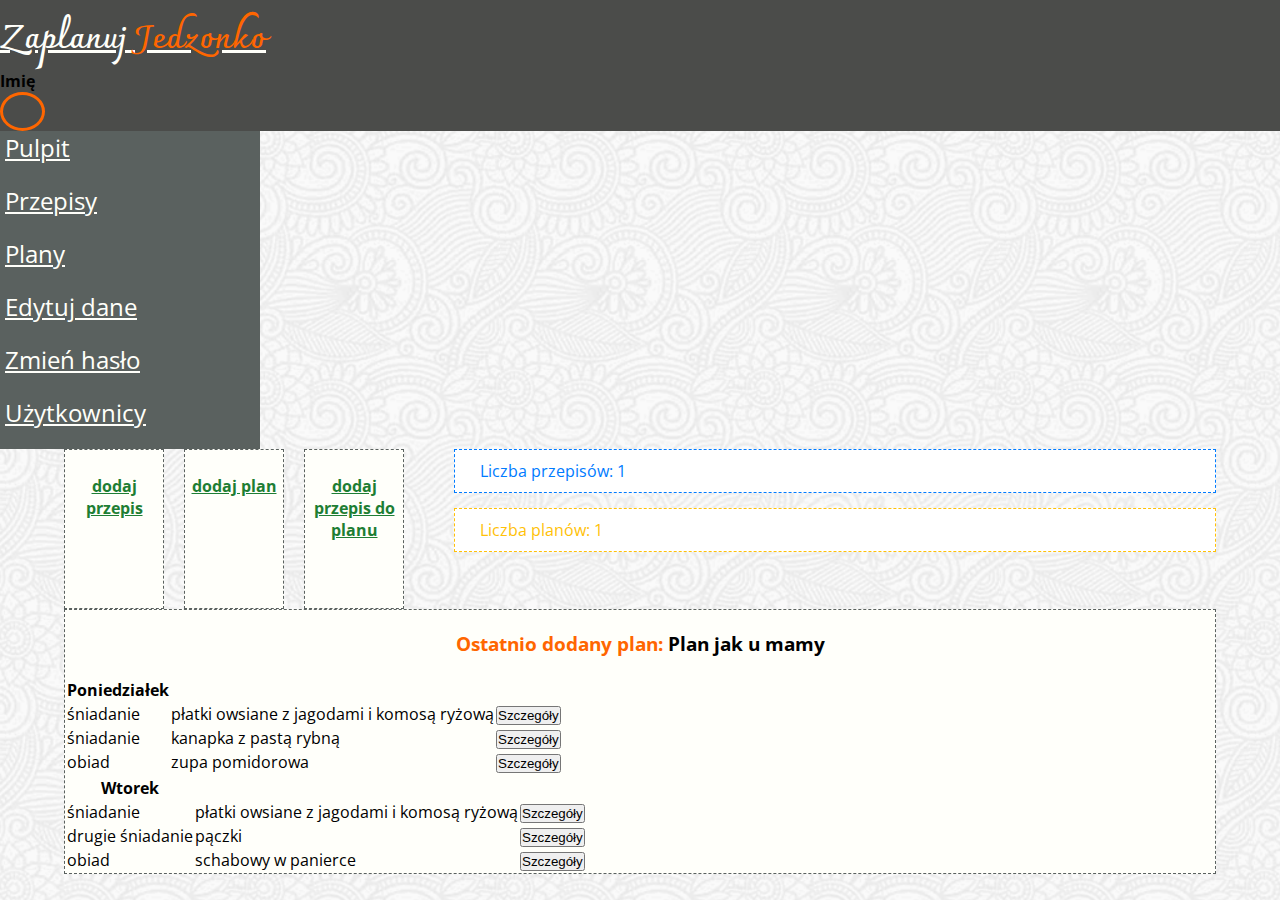
<file: src/main/resources/html/dashboard.html>
<!DOCTYPE html>
<html lang="en">

<head>
    <meta charset="utf-8">
    <meta name="viewport" content="width=device-width, initial-scale=1, shrink-to-fit=no">
    <title>Zaplanuj Jedzonko</title>
    <link rel="stylesheet" href="https://stackpath.bootstrapcdn.com/bootstrap/4.1.3/css/bootstrap.min.css" integrity="sha384-MCw98/SFnGE8fJT3GXwEOngsV7Zt27NXFoaoApmYm81iuXoPkFOJwJ8ERdknLPMO"
        crossorigin="anonymous">
    <link href="https://fonts.googleapis.com/css?family=Charmonman:400,700|Open+Sans:400,600,700&amp;subset=latin-ext"
        rel="stylesheet">
    <link rel="stylesheet" href="./css/style.css">
    <link rel="stylesheet" href="https://use.fontawesome.com/releases/v5.5.0/css/all.css" integrity="sha384-B4dIYHKNBt8Bc12p+WXckhzcICo0wtJAoU8YZTY5qE0Id1GSseTk6S+L3BlXeVIU" crossorigin="anonymous">
</head>

<body>
    <header class="page-header">
        <nav class="navbar navbar-expand-lg justify-content-between">
            <a href="/" class="navbar-brand main-logo main-logo-smaller">
                Zaplanuj <span>Jedzonko</span>
            </a>
         <div class="d-flex justify-content-around">
             <h4 class="text-light mr-3">Imię</h4>
             <div class="circle-div text-center"><i class="fas fa-user icon-user"></i></div>
         </div>
        </nav>
    </header>

    <section class="dashboard-section">
        <div class="row dashboard-nowrap">
                <ul class="nav flex-column long-bg">
                        <li class="nav-item">
                            <a class="nav-link" href="/dashboard.html">
                                <span>Pulpit</span>
                                <i class="fas fa-angle-right"></i>
                            </a>
                        </li>
                        <li class="nav-item">
                            <a class="nav-link" href="/app-recipes.html">
                                <span>Przepisy</span>
                                <i class="fas fa-angle-right"></i>
                            </a>
                        </li>
                        <li class="nav-item">
                            <a class="nav-link" href="/app-schedules.html">
                                <span>Plany</span>
                                <i class="fas fa-angle-right"></i>
                            </a>
                        </li>
                        <li class="nav-item">
                            <a class="nav-link" href="/app-edit-user-data.html">
                                <span>Edytuj dane</span>
                                <i class="fas fa-angle-right"></i>
                            </a>
                        </li>
                        <li class="nav-item">
                            <a class="nav-link disabled" href="/app-edit-password.html">
                                <span>Zmień hasło</span>
                                <i class="fas fa-angle-right"></i>
                            </a>
                        </li>
                        <li class="nav-item">
                            <a class="nav-link" href="/super-admin-users.html">
                                <span>Użytkownicy</span>
                                <i class="fas fa-angle-right"></i>
                            </a>
                        </li>
                    </ul>

            <div class="m-4 p-4 width-medium">
                <div class="dashboard-header m-4">
                    <div class="dashboard-menu">
                        <div class="menu-item border-dashed">
                            <a href="">
                                <i class="far fa-plus-square icon-plus-square"></i>
                                <span class="title">dodaj przepis</span>
                            </a>
                        </div>
                        <div class="menu-item border-dashed">
                            <a href="">
                                <i class="far fa-plus-square icon-plus-square"></i>
                                <span class="title">dodaj plan</span>
                            </a>
                        </div>
                        <div class="menu-item border-dashed">
                            <a href="">
                                <i class="far fa-plus-square icon-plus-square"></i>
                                <span class="title">dodaj przepis do planu</span>
                            </a>
                        </div>
                    </div>

                    <div class="dashboard-alerts">
                        <div class="alert-item alert-info">
                            <i class="fas icon-circle fa-info-circle"></i>
                            <span class="font-weight-bold">Liczba przepisów: 1</span>
                        </div>
                        <div class="alert-item alert-light">
                            <i class="far icon-calendar fa-calendar-alt"></i>
                            <span class="font-weight-bold">Liczba planów: 1</span>
                        </div>
                    </div>
                </div>
                <div class="m-4 p-4 border-dashed">
                    <h2 class="dashboard-content-title">
                        <span>Ostatnio dodany plan:</span> Plan jak u mamy
                    </h2>
                    <table class="table">
                        <thead>
                            <tr class="d-flex">
                                <th class="col-2">Poniedziałek</th>
                                <th class="col-8"></th>
                                <th class="col-2"></th>
                            </tr>
                        </thead>
                        <tbody>
                            <tr class="d-flex">
                                <td class="col-2">śniadanie</td>
                                <td class="col-8">płatki owsiane z jagodami i komosą ryżową</td>
                                <td class="col-2"><button type="button" class="btn btn-primary rounded-0">Szczegóły</button></td>
                            </tr>
                            <tr class="d-flex">
                                <td class="col-2">śniadanie</td>
                                <td class="col-8">kanapka z pastą rybną</td>
                                <td class="col-2"><button type="button" class="btn btn-primary rounded-0">Szczegóły</button></td>
                            </tr>
                            <tr class="d-flex">
                                <td class="col-2">obiad</td>
                                <td class="col-8">zupa pomidorowa</td>
                                <td class="col-2"><button type="button" class="btn btn-primary rounded-0">Szczegóły</button></td>
                            </tr>
                        </tbody>
                    </table>
                    <table class="table">
                        <thead>
                            <tr class="d-flex">
                                <th class="col-2">Wtorek</th>
                                <th class="col-8"></th>
                                <th class="col-2"></th>
                            </tr>
                        </thead>
                        <tbody>
                            <tr class="d-flex">
                                <td class="col-2">śniadanie</td>
                                <td class="col-8">płatki owsiane z jagodami i komosą ryżową</td>
                                <td class="col-2"><button type="button" class="btn btn-primary rounded-0">Szczegóły</button></td>
                            </tr>
                            <tr class="d-flex">
                                <td class="col-2">drugie śniadanie</td>
                                <td class="col-8">pączki</td>
                                <td class="col-2"><button type="button" class="btn btn-primary rounded-0">Szczegóły</button></td>
                            </tr>
                            <tr class="d-flex">
                                <td class="col-2">obiad</td>
                                <td class="col-8">schabowy w panierce</td>
                                <td class="col-2"><button type="button" class="btn btn-primary rounded-0">Szczegóły</button></td>
                            </tr>
                        </tbody>
                    </table>
                </div>
            </div>
        </div>
    </section>


    <script src="https://code.jquery.com/jquery-3.3.1.slim.min.js" integrity="sha384-q8i/X+965DzO0rT7abK41JStQIAqVgRVzpbzo5smXKp4YfRvH+8abtTE1Pi6jizo"
        crossorigin="anonymous"></script>
    <script src="https://cdnjs.cloudflare.com/ajax/libs/popper.js/1.14.3/umd/popper.min.js" integrity="sha384-ZMP7rVo3mIykV+2+9J3UJ46jBk0WLaUAdn689aCwoqbBJiSnjAK/l8WvCWPIPm49"
        crossorigin="anonymous"></script>
    <script src="https://stackpath.bootstrapcdn.com/bootstrap/4.1.3/js/bootstrap.min.js" integrity="sha384-ChfqqxuZUCnJSK3+MXmPNIyE6ZbWh2IMqE241rYiqJxyMiZ6OW/JmZQ5stwEULTy"
        crossorigin="anonymous"></script>
</body>
</html>
</file>
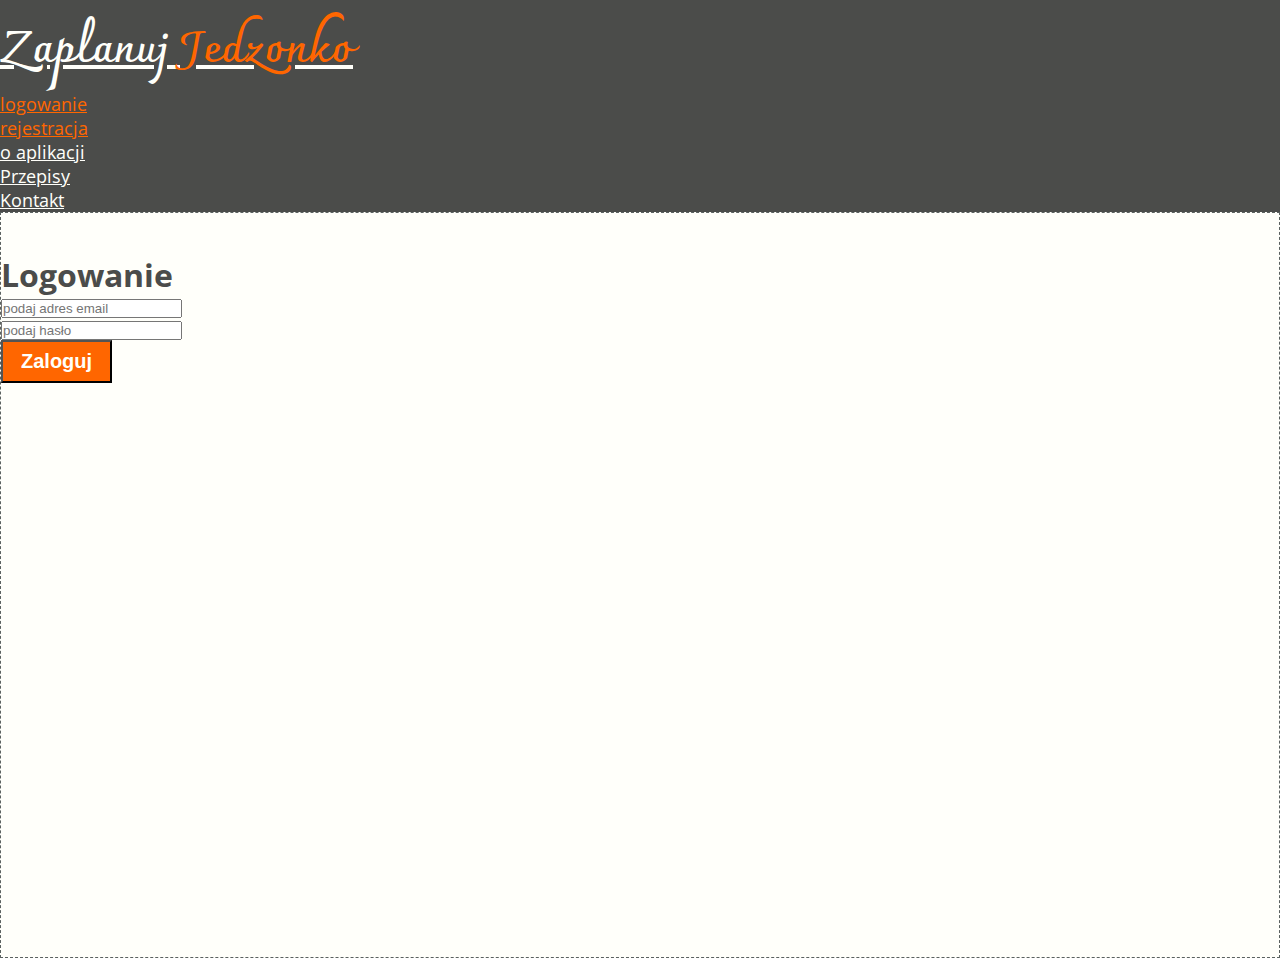
<file: src/main/resources/html/login.html>
<!DOCTYPE html>
<html lang="en">

<head>
    <meta charset="utf-8">
    <meta name="viewport" content="width=device-width, initial-scale=1, shrink-to-fit=no">
    <title>Zaplanuj Jedzonko</title>
    <link rel="stylesheet" href="https://stackpath.bootstrapcdn.com/bootstrap/4.1.3/css/bootstrap.min.css" integrity="sha384-MCw98/SFnGE8fJT3GXwEOngsV7Zt27NXFoaoApmYm81iuXoPkFOJwJ8ERdknLPMO"
        crossorigin="anonymous">
    <link href="https://fonts.googleapis.com/css?family=Charmonman:400,700|Open+Sans:400,600,700&amp;subset=latin-ext"
        rel="stylesheet">
    <link rel="stylesheet" href="./css/style.css">
    <link rel="stylesheet" href="https://use.fontawesome.com/releases/v5.5.0/css/all.css" integrity="sha384-B4dIYHKNBt8Bc12p+WXckhzcICo0wtJAoU8YZTY5qE0Id1GSseTk6S+L3BlXeVIU" crossorigin="anonymous">
</head>

<body>
    <header class="page-header">
        <nav class="navbar navbar-expand-lg justify-content-around">
            <a href="/" class="navbar-brand main-logo">
                Zaplanuj <span>Jedzonko</span>
            </a>
            <ul class="nav nounderline text-uppercase">
                <li class="nav-item ml-4">
                    <a class="nav-link color-header" href="login.html">logowanie</a>
                </li>
                <li class="nav-item ml-4">
                    <a class="nav-link color-header" href="registration.html">rejestracja</a>
                </li>
                <li class="nav-item ml-4">
                    <a class="nav-link" href="/#about">o aplikacji</a>
                </li>
                <li class="nav-item ml-4">
                    <a class="nav-link disabled" href="recipes.html">Przepisy</a>
                </li>
                <li class="nav-item ml-4">
                    <a class="nav-link disabled" href="/#contact">Kontakt</a>
                </li>
            </ul>
        </nav>
    </header>

    <section class="dashboard-section">
        <div class="container pt-4 pb-4">
            <div class="border-dashed view-height">
                <div class="container w-25">
                    <form class="padding-small text-center">
                        <h1 class="text-color-darker">Logowanie</h1>
                        <div class="form-group">
                            <input type="text" class="form-control" id="email" name="email" placeholder="podaj adres email">
                        </div>
                        <div class="form-group">
                            <input type="text" class="form-control" id="password" name="password" placeholder="podaj hasło">
                        </div>
                        <button class="btn btn-color rounded-0" type="submit">Zaloguj</button>
                    </form>
                 </div>
            </div>
        </div>
    </section>

    <script src="https://code.jquery.com/jquery-3.3.1.slim.min.js" integrity="sha384-q8i/X+965DzO0rT7abK41JStQIAqVgRVzpbzo5smXKp4YfRvH+8abtTE1Pi6jizo"
        crossorigin="anonymous"></script>
    <script src="https://cdnjs.cloudflare.com/ajax/libs/popper.js/1.14.3/umd/popper.min.js" integrity="sha384-ZMP7rVo3mIykV+2+9J3UJ46jBk0WLaUAdn689aCwoqbBJiSnjAK/l8WvCWPIPm49"
        crossorigin="anonymous"></script>
    <script src="https://stackpath.bootstrapcdn.com/bootstrap/4.1.3/js/bootstrap.min.js" integrity="sha384-ChfqqxuZUCnJSK3+MXmPNIyE6ZbWh2IMqE241rYiqJxyMiZ6OW/JmZQ5stwEULTy"
        crossorigin="anonymous"></script>
</body>
</html>
</file>
<file: src/main/resources/html/css/style.css>
/*------------------------------*/
/*---- Main style ----*/
/*------------------------------*/
:root {
  --link-color: #ff6600;
  --light-link-color: #fffffa;
  --background-color: #4b4c4a;
  --lighter-background-color: #5a615f;
  --lighter-text-color: #9fa292;
  --dark-text: #000000;
  --blue: #007bff;
  --yellow: #ffc107;
  --green: #1e7e34;
  font-size: 16px;
}

* {
  margin: 0;
  padding: 0;
  box-sizing: border-box;
}

html {
  min-height: 100%;
}
body {
  font-family: "Open Sans", sans-serif;
  font-weight: 400;
  background: repeat url("../images/image.png");
}

p {
  font-size: 1.2rem;
}

.bg-light {
background: #EAEAEA;
}

.noPadding {
  padding: 0;
}
.noMargin {
  margin: 0;
}
.center {
  text-align: center;
}
.btn-color {
  background-color: var(--link-color);
  color: var(--light-link-color);
  font-weight: 600;
  font-size: 20px;
  padding: 8px 18px;
}
.btn-color a {
  text-decoration: none;
  color: var(--light-link-color); 
}

.btn-color:hover {
  opacity: .8;
}
.label-size {
  font-size: 1.4rem;
  color: var(--background-color);
}
hr {
  border: 0;
  margin-bottom: 4px;
  clear:both;
  display:block;
  width: 100%;               
  background-color:var(--background-color);
  height: 1px;
}

.border-dashed{
  border: .5px dashed  var(--lighter-background-color);
  background: var(--light-link-color);
 }

 .borderless td, .borderless th {
  border: none;
}

.border-3 {
  border-width:3px !important;
  border-bottom-color: #cacaca !important;
}

.view-height {
  min-height: 82.9vh;
}

.text-color-darker {
  color: var(--background-color);
}

.text-color-lighter {
  color: var(--lighter-text-color);
}

.color-header {
  color: var(--link-color);
}

.nav-link.color-header {
  color: var(--link-color) !important;
}

.width-medium {
width: 90% !important;
margin: 0 auto !important;
}

/*------------------------------*/
/*---- Paddings ----*/
/*------------------------------*/

.padding-large {
  padding: 150px 0;
}

.padding-medium {
  padding: 80px 0;
}

.padding-small {
  padding: 40px 0;
}

/*------------------------------*/
/*---- Main nav section ----*/
/*------------------------------*/

.page-header {
  background: var(--background-color);
}

.nav-link {
  color: var(--light-link-color)!important;
  font-size: 1.1rem;
}

.page-header .nav .nav-item .active,
.page-header .nav .nav-item a:hover{
    color: var(--link-color)!important;
}

.main-logo {
  font-family: "Charmonman", cursive;
  display: inline-block;
  color: var(--light-link-color)!important;
  margin-top: 10px;
  font-size: 2.7rem;
  font-weight: 600;
}

.main-logo-smaller {
  font-size: 2rem;
}

.main-logo span {
  color: var(--link-color);
}

/*------------------------------*/
/*---- Slider section----*/
/*------------------------------*/

.carousel-control-prev-icon,
.carousel-control-next-icon {
  opacity: 1 !important;
  outline: black;
  background-image: none;
}

.carousel-control-next-icon:after
{
  content: '>';
  font-size: 55px;
  color: var(--dark-text);
}

.carousel-control-prev-icon:after {
  content: '<';
  font-size: 55px;
  color: var(--dark-text);
}

.carousel-caption {
  position: relative !important;
  left: 0 !important;
  right: 0 !important;
  font-weight: 600;
  color: var(--dark-text) !important;
}

/*------------------------------*/
/*---- More section----*/
/*------------------------------*/

.section-more {
  background: var(--background-color);
  color: var(--light-link-color);
}

/*------------------------------*/
/*---- Details section----*/
/*------------------------------*/

.details {
  color: var(--lighter-background-color);
}

.icon-details {
  padding: 2rem 0;
  font-size: 4rem;
  color: var(--lighter-text-color);
}

/*------------------------------*/
/*---- Newsletter section----*/
/*------------------------------*/

.newsletter-section .form-control {
  height: 58px;
}

.newsletter-section {
  background: var(--lighter-background-color);
  color: var(--light-link-color);
  padding: 20px;
}

/*------------------------------*/
/*---- Story section ----*/
/*------------------------------*/

.div-img {
  height: 315px;
  width: 315px;
  background: var(--lighter-background-color)
}

/*------------------------------*/
/*---- Last info ----*/
/*------------------------------*/

.last-info-section {
  background: var(--lighter-background-color);
  color: var(--light-link-color);
  font-size: 1.2rem;
}

.last-info-section .form-control {
  height: 42px;
}

.last-info-section .btn-color {
  padding: 0 20px;
}

.last-info-section li {
  font-size: 1.2rem;
  margin: 4px 0;
}

.icon-social {
  font-size: 2.6rem;
  color: var(--light-link-color);
}

/*------------------------------*/
/*---- Footer section ----*/
/*------------------------------*/

.footer-section{
  background: var(--background-color);
}

.footer-text-color {
  color: var(--link-color);
}

/*------------------------------*/
/*---- Recipes section ----*/
/*------------------------------*/

.icon-users {
  font-size: 3rem;
  padding: 0 5px 0 20px;
  color: var(--link-color);
}

.orange-line {
  height: .5rem;
  background: var(--link-color);
}

.recipes-section {
  background: var(--light-link-color);
}


/*------------------------------*/
/*---- Dashboard ----*/
/*------------------------------*/

.dashboard-nowrap {
  flex-wrap: nowrap;
  margin: 0;
}
.long-bg {
  background: var(--lighter-background-color);
  display: inline-block;
	vertical-align: top;
	min-height: 100%;
}
.dashboard-section .nav-item {
  display: block;
  width: 260px;
  margin-bottom: 20px;
}
.dashboard-section .nav-item i.fa-angle-right {
  display: none;
}
.dashboard-section .nav-item .nav-link {
  display: flex;
  align-items: center;
  justify-content: space-between;
}
.dashboard-section .nav-item a {
  font-size: 1.5rem;
  border-left: 5px solid transparent;
}
.dashboard-section .nav-item a.active,
.dashboard-section .nav-item a:hover {
  border-left: 5px solid var(--link-color);
}
.dashboard-section .nav-item a.active i.fa-angle-right,
.dashboard-section .nav-item:hover i.fa-angle-right {
  display: block;
  color: var(--link-color)!important;
}

.circle-div {
  border: 3px solid var(--link-color);
  border-radius: 50%;
  height: 39px;
  width: 45px;
  padding-top: 1px;
}

.icon-user {
  font-size: 2rem;
  color: var(--link-color);
}
.icon-circle {
  font-size: 2rem;
}
.icon-calendar {
  font-size: 2rem;
}


/*------------------------------*/
/*---------- DASHBOARD 2---------*/
/*------------------------------*/

.dashboard-header {
  display: flex;
  justify-content: space-between;
}
.dashboard-menu {
  display: flex;
  justify-content: center;
  align-items: center;
}
.dashboard-menu .menu-item {
  width: 100px;
  height: 160px;
  text-align: center;
  padding-top: 15px;
  margin-right: 20px;
}
.dashboard-menu .menu-item a {
  color: var(--green);
}
.dashboard-menu .menu-item:last-child {
  margin-right: 0;
} 
.dashboard-menu .menu-item .title {
  display: block;
  padding-top: 10px;
  font-size: 1rem;
  font-weight: bold;
}

.dashboard-alerts {
  margin-left: 50px;
  width: 70%;
}
.alert-item {
  padding: 10px;
  margin-bottom: 15px;
  display: flex;
  align-items: center;
}
.alert-item span {
  margin-left: 15px;
}
.alert-info {
  background: #fff;
  border: 1px dashed var(--blue);
  color: var(--blue);
}
.alert-light {
  background: #fff;
  border: 1px dashed var(--yellow);
  color: var(--yellow);
}
.icon-plus-square {
  font-size: 3.5rem;
}

.dashboard-content {
  margin-top: 20px;
}
.dashboard-content-title {
  font-size: 1.2rem;
  text-align: center;
  font-weight: bold;
  margin: 20px 0;
}
.dashboard-content-title span {
  color: var(--link-color);
}

/*------------------------------*/
/*---- Schedule ----*/
/*------------------------------*/

.schedules-content {
  margin-top: 20px;
}
.schedules-text {
  font-size: .9rem;
  margin-bottom: 0;

}
.schedules-content .form-group.row {
  display: flex;
  align-items: center;
}
.schedules-content-header {
  margin-bottom: 50px;
}
</file>
